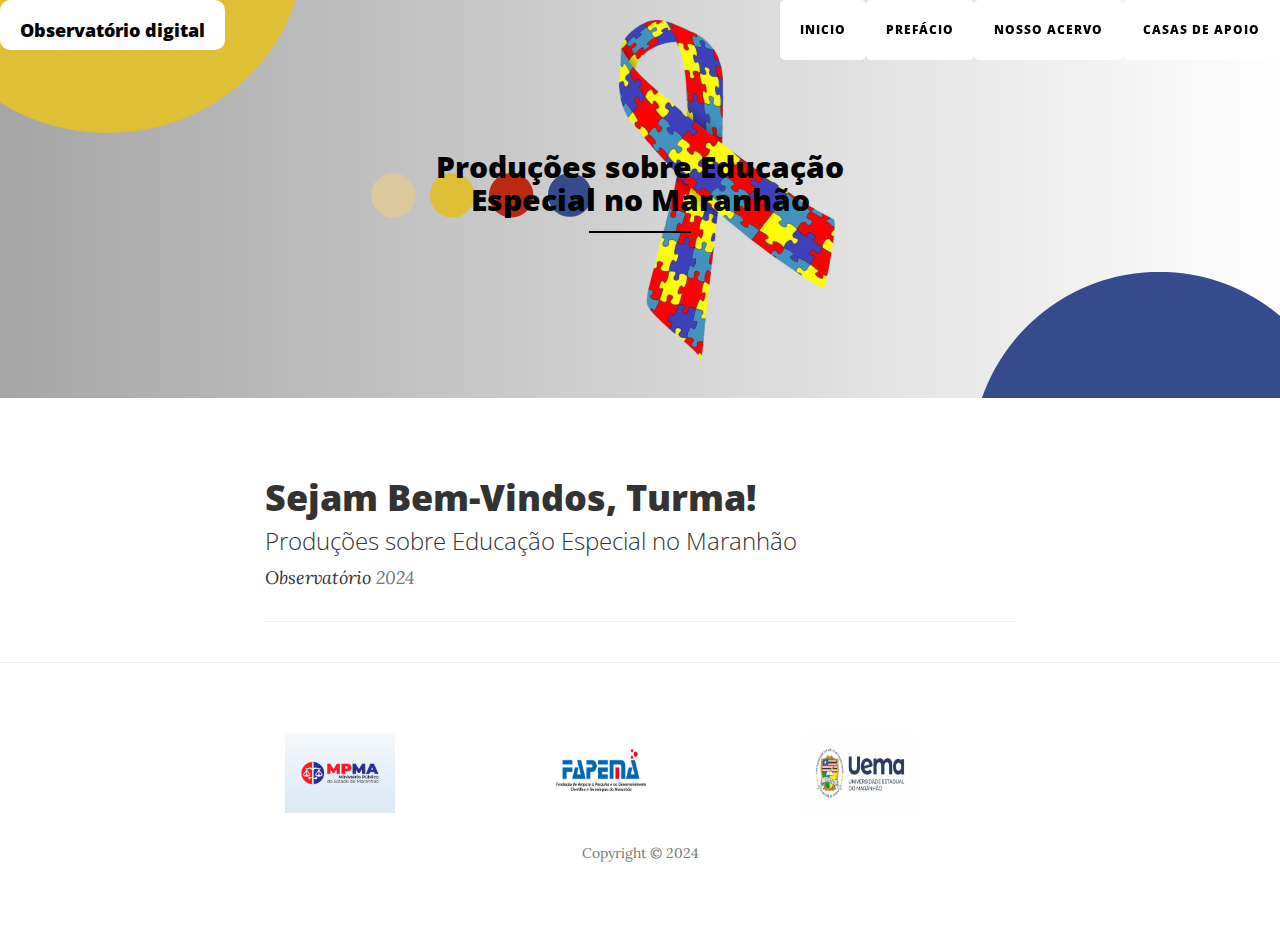
<file: index.html>
<!DOCTYPE html>
<html lang="en">

<head>

    <meta charset="utf-8">
    <meta http-equiv="X-UA-Compatible" content="IE=edge">
    <meta name="viewport" content="width=device-width, initial-scale=1">
    <meta name="description" content="">
    <meta name="author" content="">

    <title>Observatório digital</title>

    <!-- Bootstrap Core CSS -->
    <link href="vendor/bootstrap/css/bootstrap.min.css" rel="stylesheet">

    <!-- Theme CSS -->
    <link href="css/clean-blog.min.css" rel="stylesheet">
    <link rel="stylesheet" href="css/img.css">

    <!-- Custom Fonts -->
    <link href="vendor/font-awesome/css/font-awesome.min.css" rel="stylesheet" type="text/css">
    <link href='https://fonts.googleapis.com/css?family=Lora:400,700,400italic,700italic' rel='stylesheet' type='text/css'>
    <link href='https://fonts.googleapis.com/css?family=Open+Sans:300italic,400italic,600italic,700italic,800italic,400,300,600,700,800' rel='stylesheet' type='text/css'>

    <!-- HTML5 Shim and Respond.js IE8 support of HTML5 elements and media queries -->
    <!-- WARNING: Respond.js doesn't work if you view the page via file:// -->
    <!--[if lt IE 9]>
        <script src="https://oss.maxcdn.com/libs/html5shiv/3.7.0/html5shiv.js"></script>
        <script src="https://oss.maxcdn.com/libs/respond.js/1.4.2/respond.min.js"></script>
    <![endif]-->
    <style>
        .menu {
            background-color: #ffffff;
            overflow: hidden;
            border-radius: 5px;
        }

        .menu a {
        float: left;
        display: block;
        color: rgb(255, 255, 255);
        text-align: center;
        padding: 14px 20px;
        text-decoration: none;
        transition: background-color 0.3s, transform 0.3s;
        }

        .menu a:hover {
            background-color: #fffefe;
            transform: scale(1.1);
        }

        .menu a.active {
            background-color: #04AA6D;
        }
    </style>

</head>

<body>

    <!-- Navigation -->
    <nav class="navbar navbar-default navbar-custom navbar-fixed-top">
        <div class="container-fluid">
            <!-- Brand and toggle get grouped for better mobile display -->
            <div class="navbar-header page-scroll">
                <button type="button" class="navbar-toggle" data-toggle="collapse" data-target="#bs-example-navbar-collapse-1">
                    <span class="sr-only">Toggle navigation</span>
                    Menu <i class="fa fa-bars"></i>
                </button>
                <a class="navbar-brand" href="index.html" style="color: black; background-color: white; border-radius: 10px;">Observatório digital</a>
            </div>

            <!-- Collect the nav links, forms, and other content for toggling -->
            <div class="collapse navbar-collapse" id="bs-example-navbar-collapse-1">
                <ul class="nav navbar-nav navbar-right">
                    <li>
                        <a class="menu" href="index.html" style="color: black;">Inicio</a>
                    </li>
                    <li> 
                        <a class="menu" href="prefacio.html" style="color: black;">Prefácio</a>
                    </li>
                    <li>
                        <a class="menu" href="post.html" style="color: black;">Nosso acervo</a>
                    </li>
                    <li>
                        <a class="menu" href="casa.html" style="color: black;">Casas de Apoio</a>
                    </li>
                </ul>
            </div>
            <!-- /.navbar-collapse -->
        </div>
        <!-- /.container -->
    </nav>

    <!-- Page Header -->
    <!-- Set your background image for this header on the line below. -->
    <header class="intro-header" style="background-image: url('img/banner01.png');">
        <div class="container">
            <div class="row">
                <div class="col-lg-8 col-lg-offset-2 col-md-10 col-md-offset-1">
                    <div class="site-heading">
                        <h2 style="width: 500px; margin: auto; color: rgb(0, 0, 0);">Produções sobre Educação <br> Especial no Maranhão</h2>
                        <hr class="small" style="border: 1px solid black;">
                    </div>
                </div>
            </div>
        </div>
    </header>

    <!-- Main Content -->
    <div class="container">
        <div class="row">
            <div class="col-lg-8 col-lg-offset-2 col-md-10 col-md-offset-1">
                <div class="post-preview">
                    <a href="post.html">
                        <h2 class="post-title">
                            Sejam Bem-Vindos, Turma!
                        </h2>
                        <h3 class="post-subtitle">
                            Produções sobre Educação Especial no Maranhão
                        </h3>
                    </a>
                    <p class="post-meta"><a href="#">Observatório</a> 2024</p>
                </div>
                <hr>
            </div>
        </div>
    </div>

    <hr>
    
    <!-- Footer -->
    <footer>
        <div class="container">
            <div class="row">
                <div class="col-lg-8 col-lg-offset-2 col-md-10 col-md-offset-1 text-center">
                    <div class="row">
                        <div class="col-xs-4 col-sm-4 col-md-4">
                            <img class="imagens img-responsive" src="img/1.png" alt="">
                        </div>
                        <div class="col-xs-4 col-sm-4 col-md-4">
                            <img class="imagens img-responsive" src="img/2.jpeg" alt="">
                        </div>
                        <div class="col-xs-4 col-sm-4 col-md-4">
                            <img class="imagens img-responsive" src="img/3.jpeg" alt="">
                        </div>
                    </div>
                    <p class="copyright text-muted">Copyright &copy; 2024</p>
                </div>
            </div>
        </div>
    </footer>
    

    <!-- jQuery -->
    <script src="vendor/jquery/jquery.min.js"></script>

    <!-- Bootstrap Core JavaScript -->
    <script src="vendor/bootstrap/js/bootstrap.min.js"></script>

    <!-- Contact Form JavaScript -->
    <script src="js/jqBootstrapValidation.js"></script>
    <script src="js/contact_me.js"></script>

    <!-- Theme JavaScript -->
    <script src="js/clean-blog.min.js"></script>

</body>

</html>
</file>
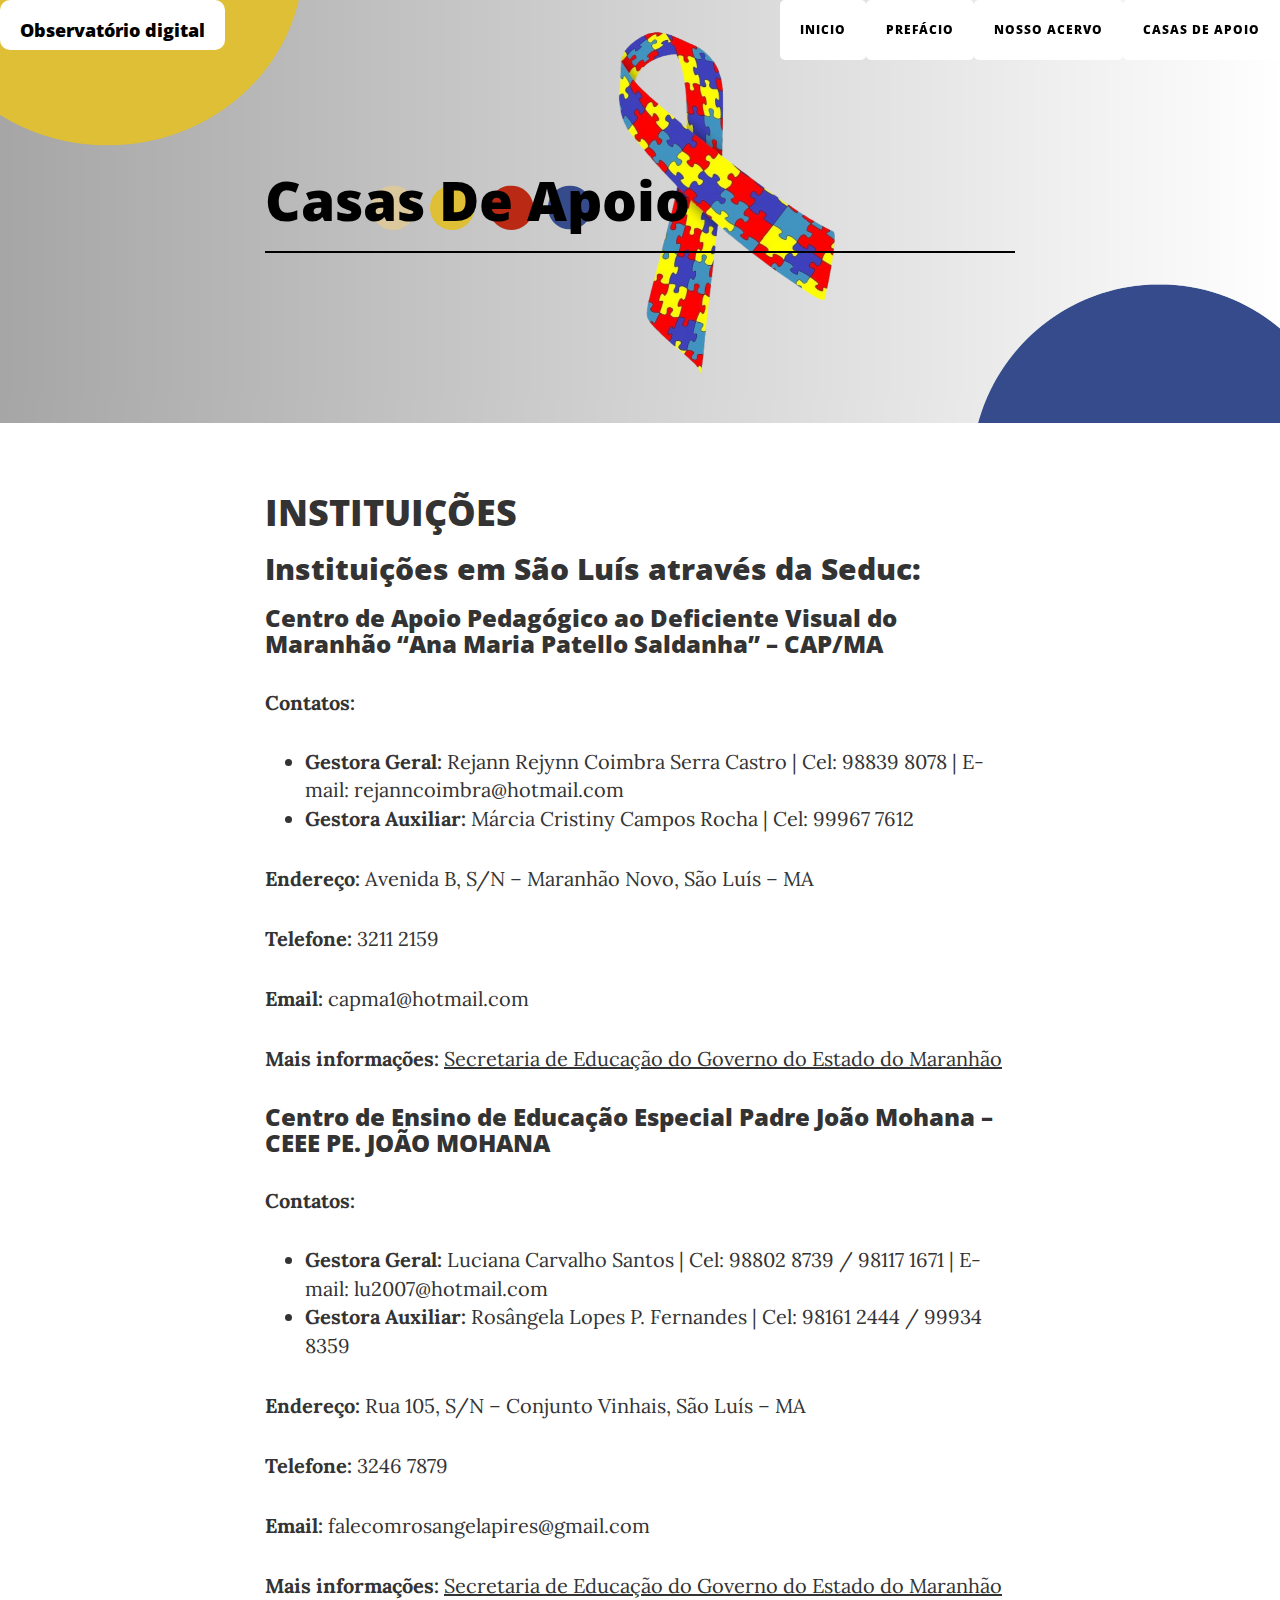
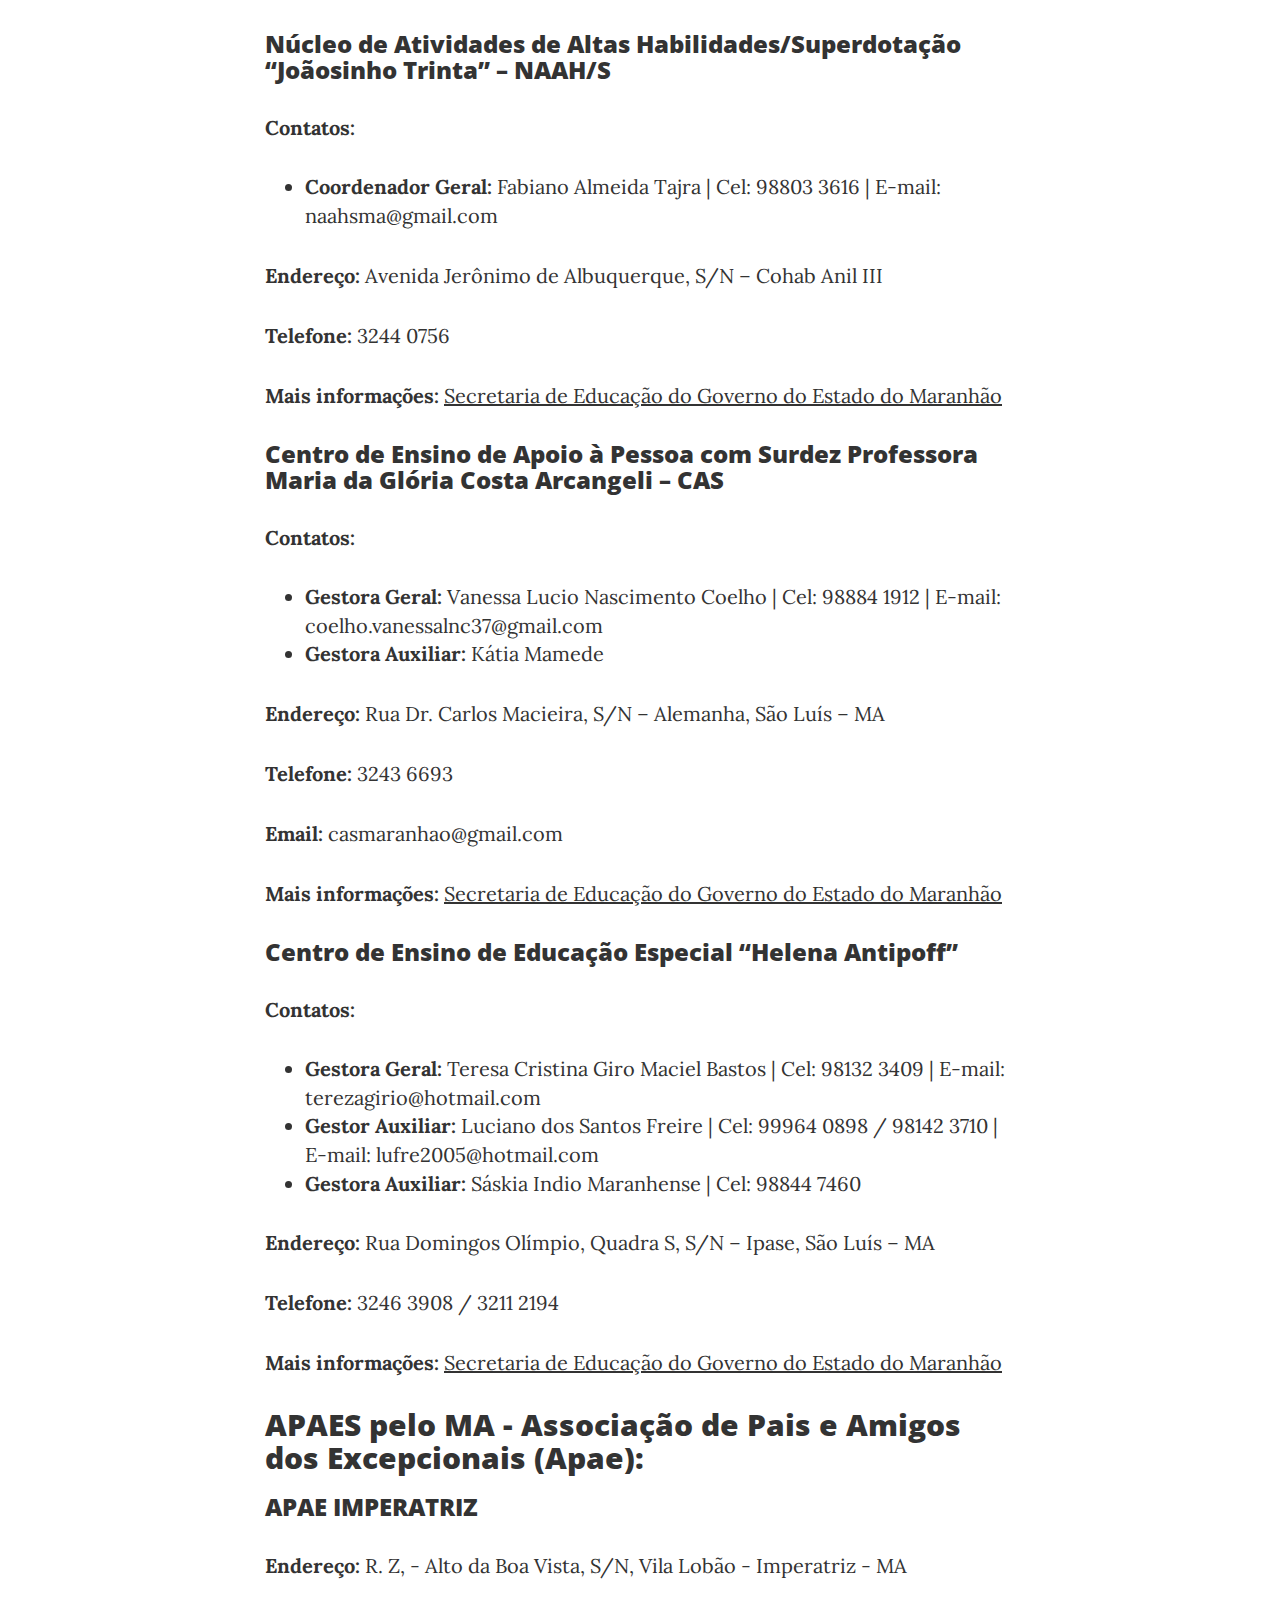
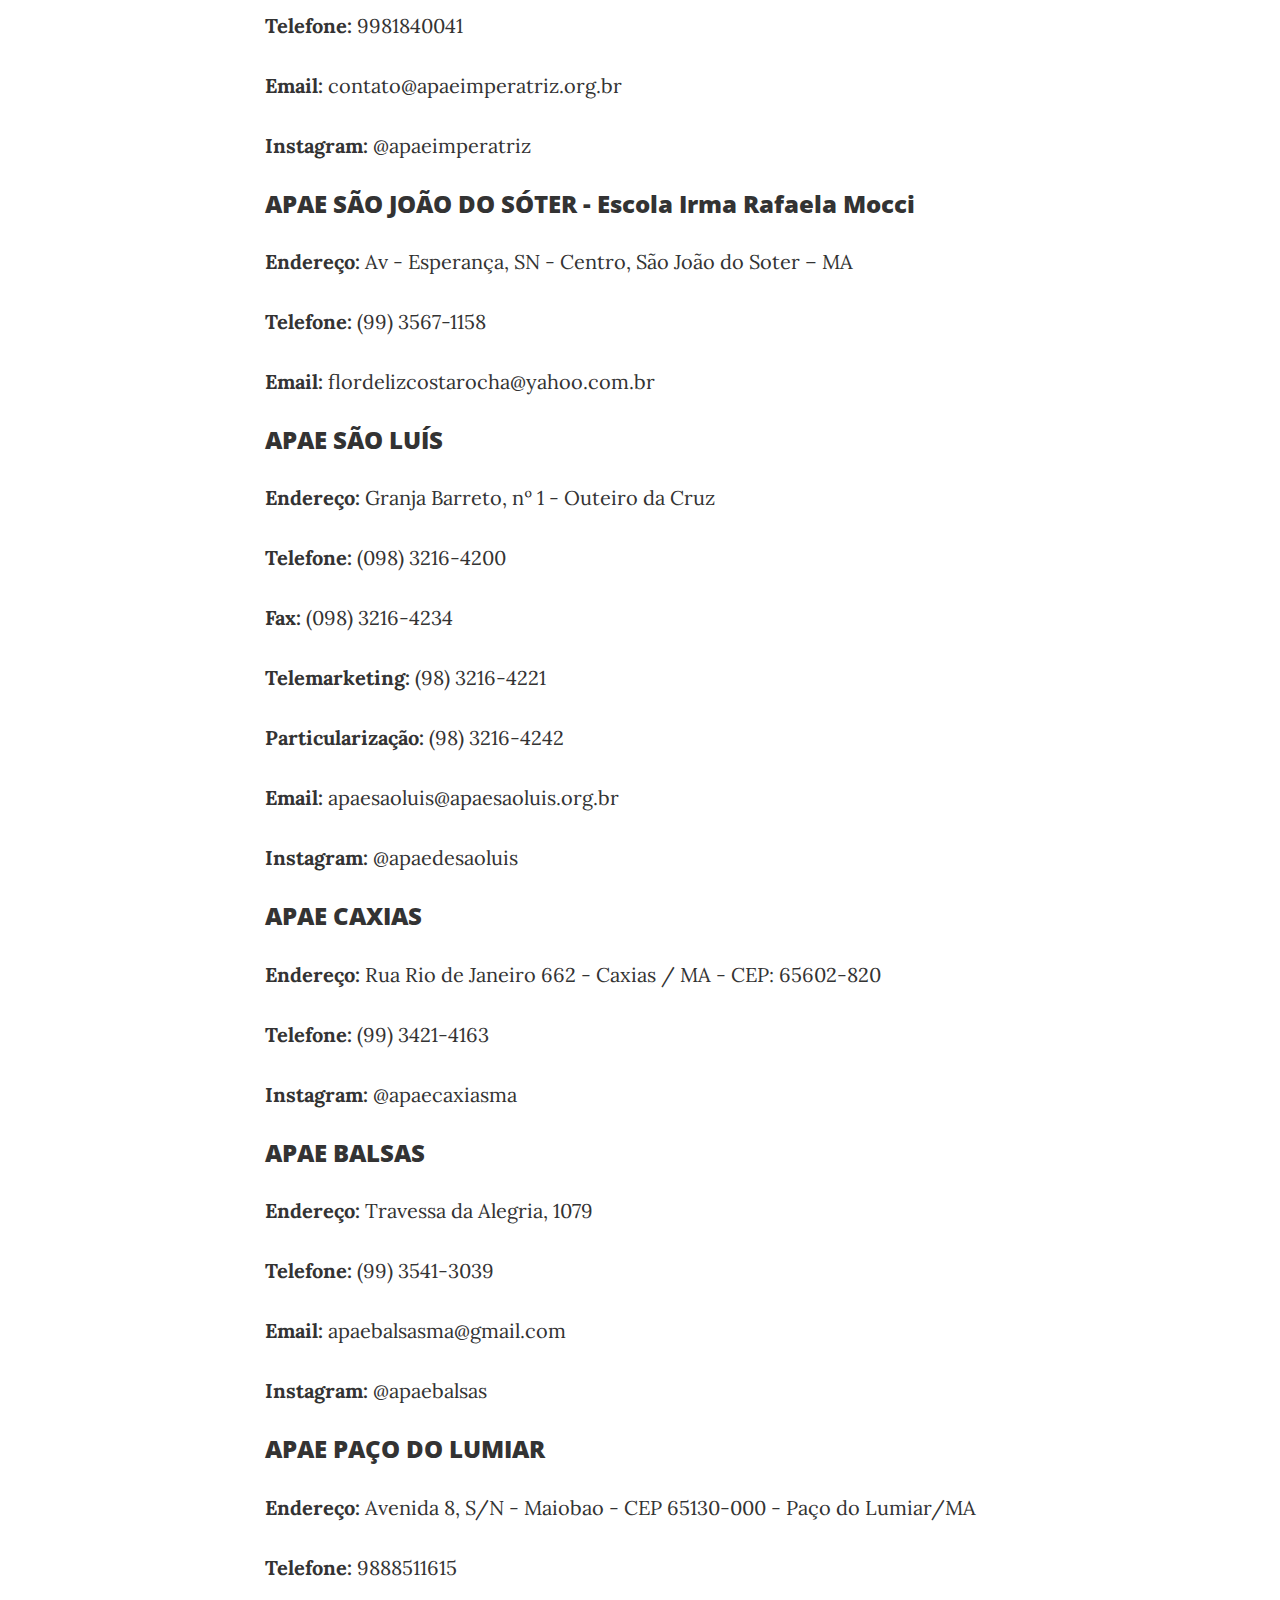
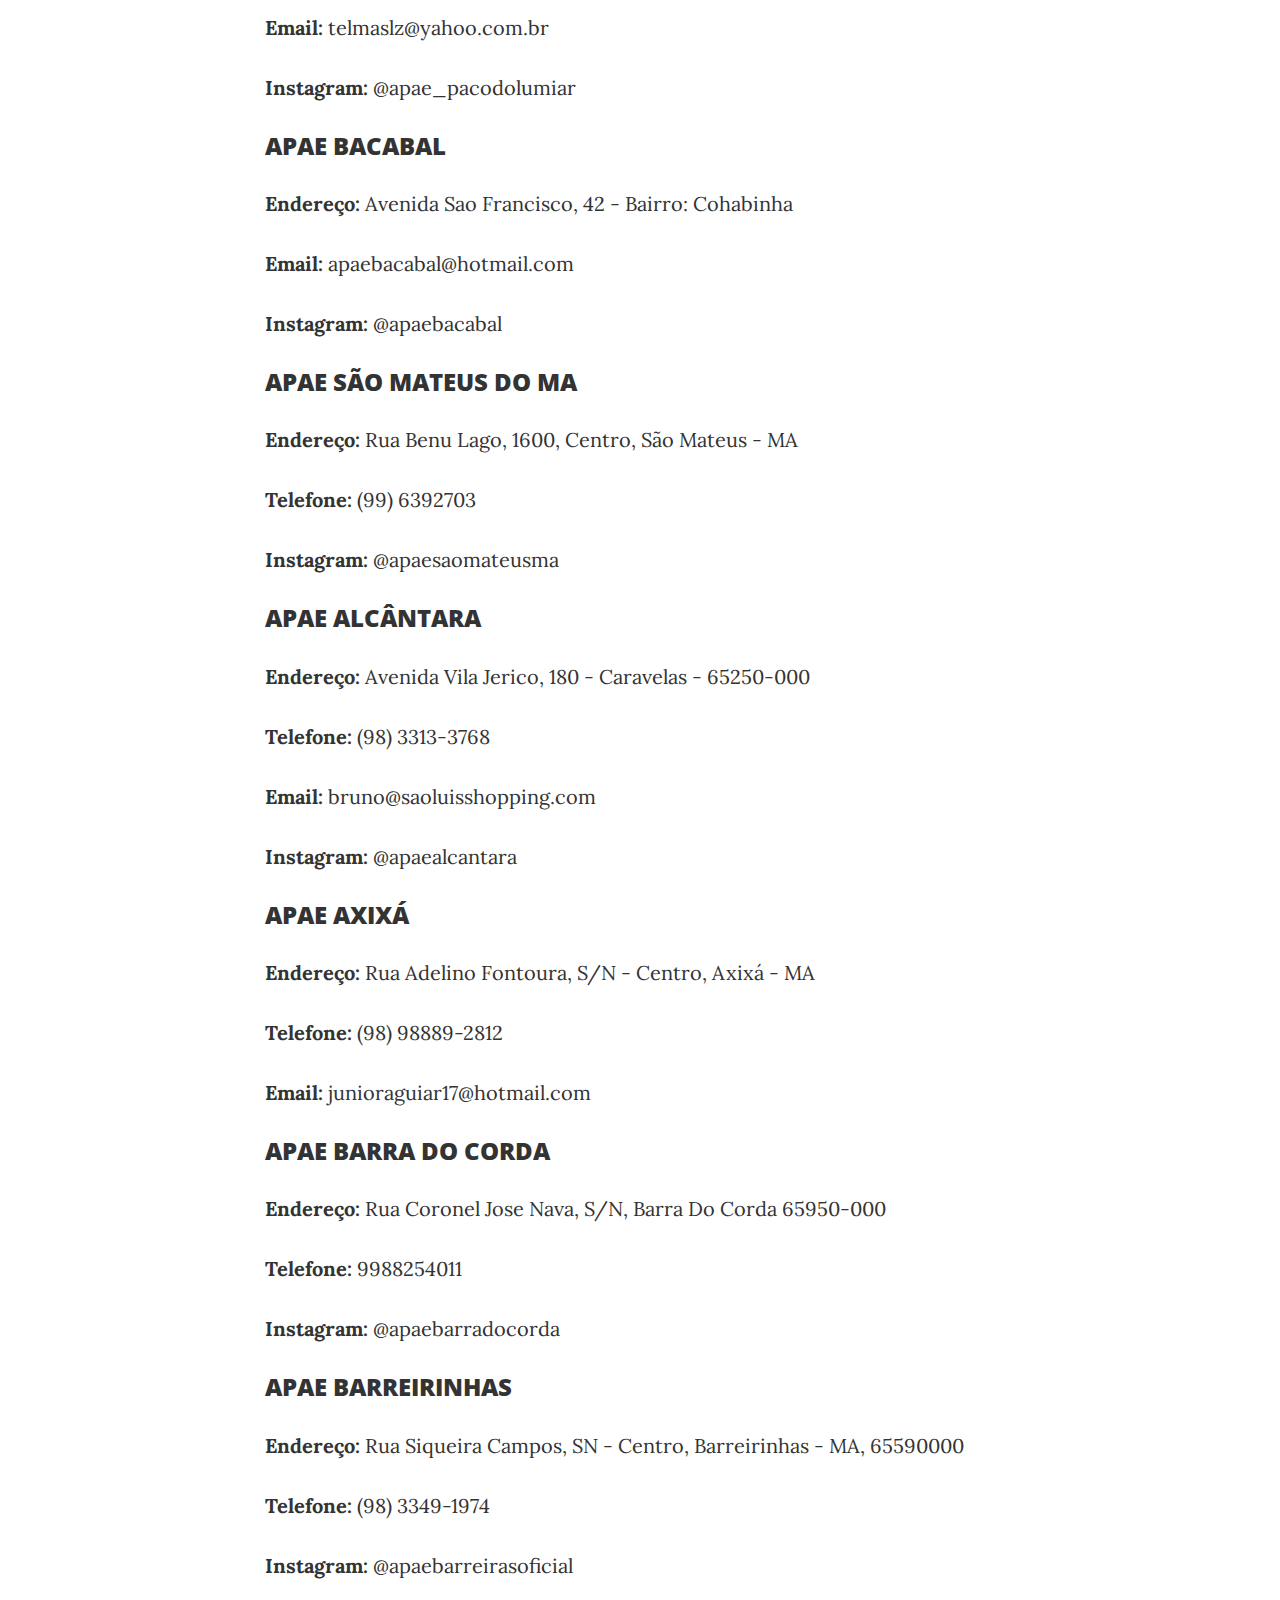
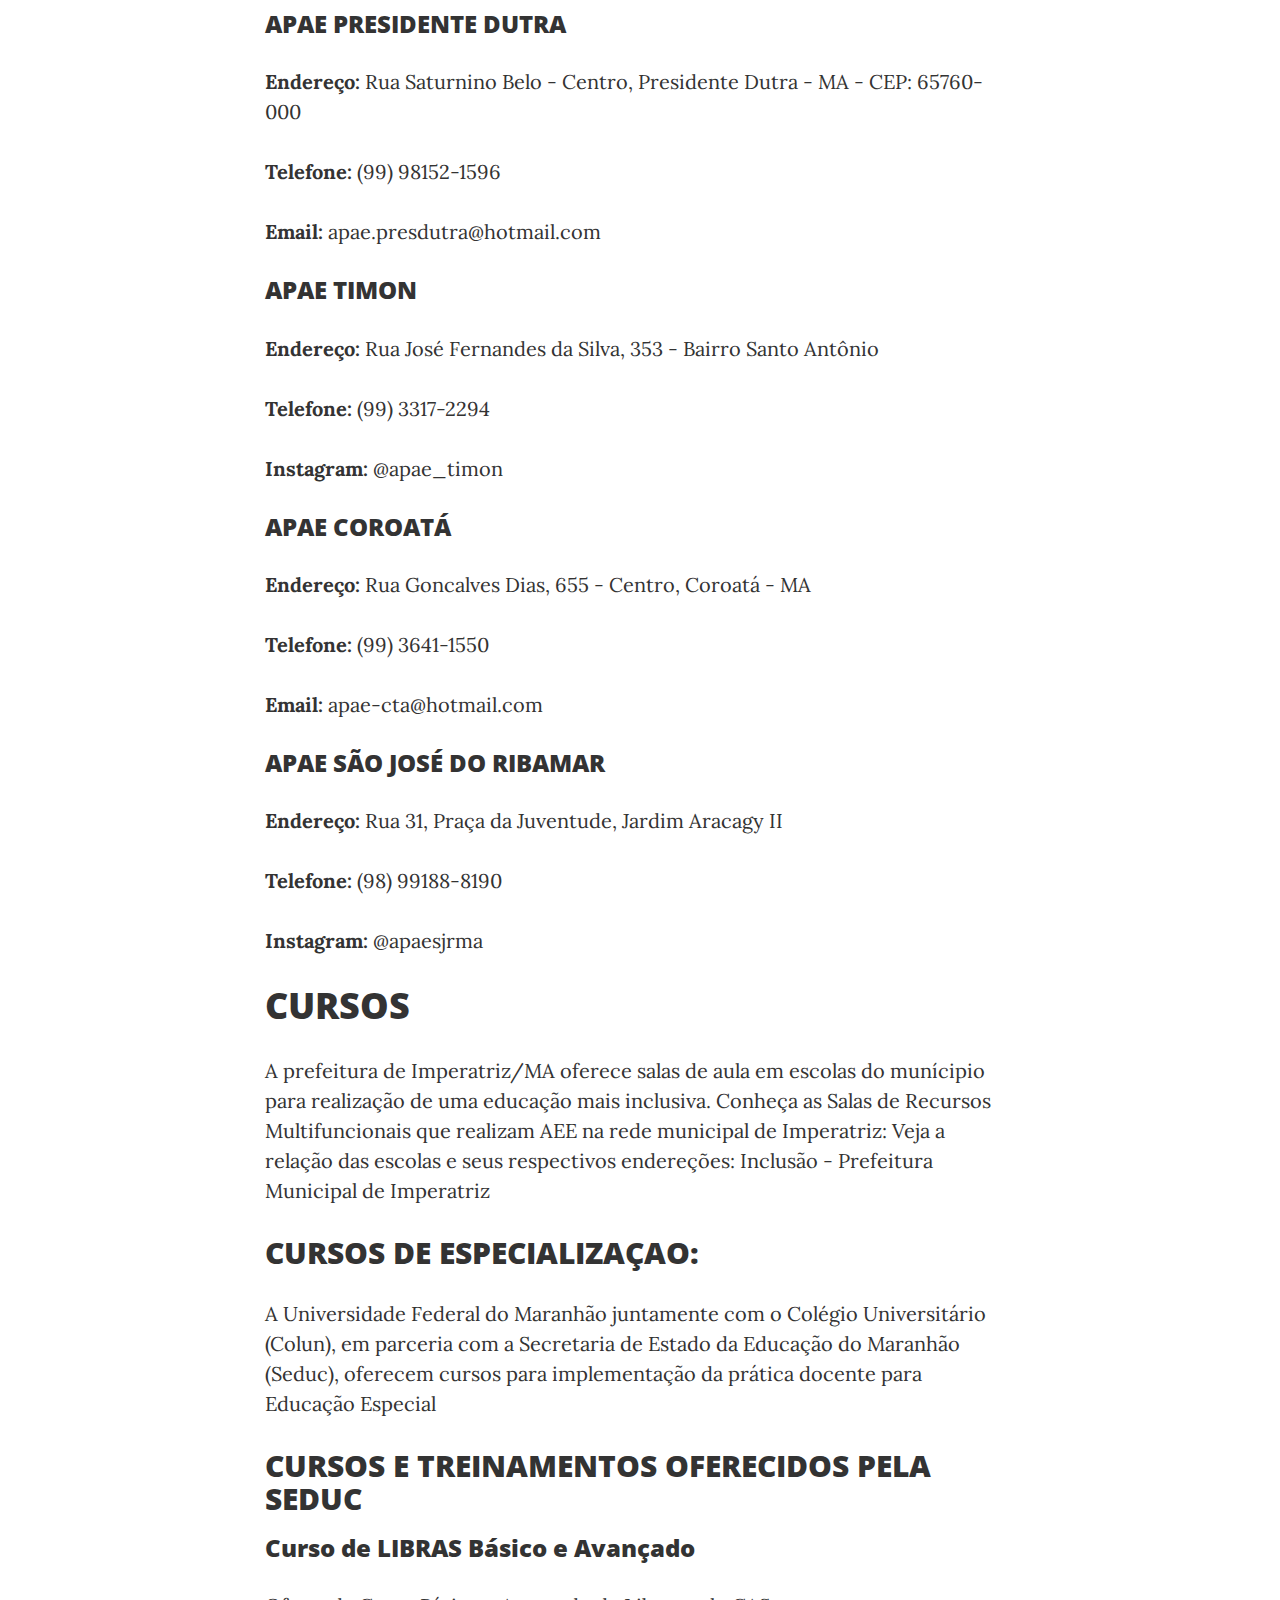
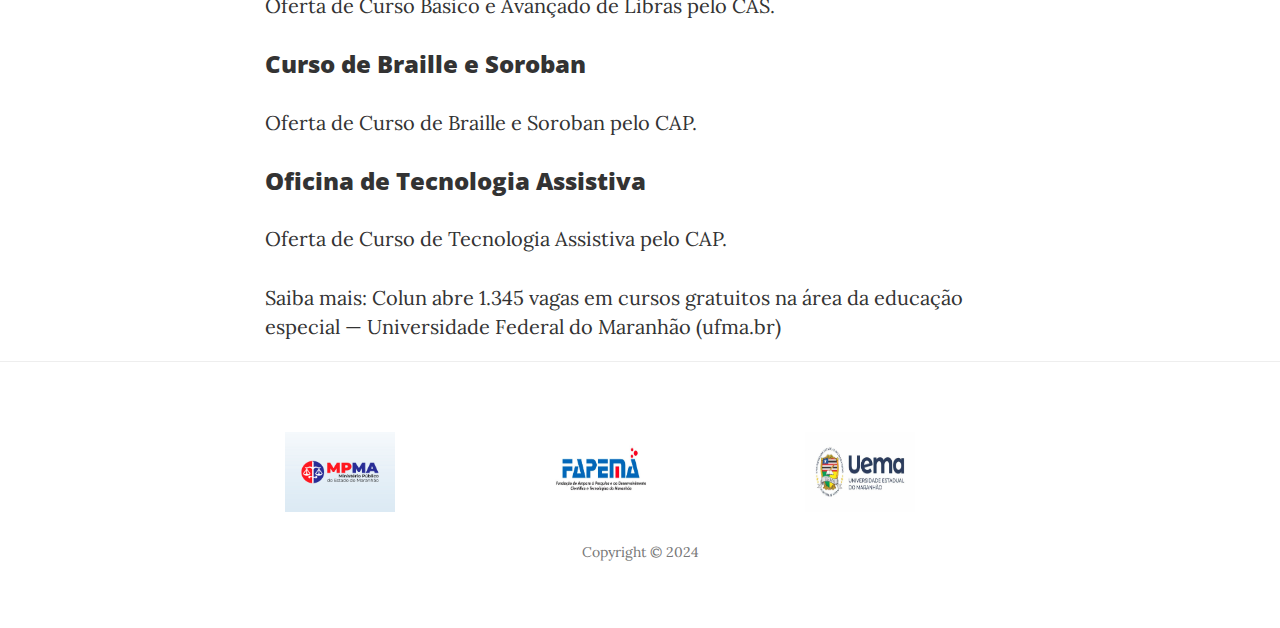
<file: casa.html>
<!DOCTYPE html>
<html lang="en">

<head>

    <meta charset="utf-8">
    <meta http-equiv="X-UA-Compatible" content="IE=edge">
    <meta name="viewport" content="width=device-width, initial-scale=1">
    <meta name="description" content="">
    <meta name="author" content="">

    <title>Observatório digital</title>

    <!-- Bootstrap Core CSS -->
    <link href="vendor/bootstrap/css/bootstrap.min.css" rel="stylesheet">

    <!-- Theme CSS -->
    <link href="css/clean-blog.min.css" rel="stylesheet">
    <link rel="stylesheet" href="css/img.css">
    <!-- Custom Fonts -->
    <link href="vendor/font-awesome/css/font-awesome.min.css" rel="stylesheet" type="text/css">
    <link href='https://fonts.googleapis.com/css?family=Lora:400,700,400italic,700italic' rel='stylesheet' type='text/css'>
    <link href='https://fonts.googleapis.com/css?family=Open+Sans:300italic,400italic,600italic,700italic,800italic,400,300,600,700,800' rel='stylesheet' type='text/css'>

    <!-- HTML5 Shim and Respond.js IE8 support of HTML5 elements and media queries -->
    <!-- WARNING: Respond.js doesn't work if you view the page via file:// -->
    <!--[if lt IE 9]>
        <script src="https://oss.maxcdn.com/libs/html5shiv/3.7.0/html5shiv.js"></script>
        <script src="https://oss.maxcdn.com/libs/respond.js/1.4.2/respond.min.js"></script>
    <![endif]-->
    <style>
        .menu {
            background-color: #ffffff;
            overflow: hidden;
            border-radius: 5px;
        }

        .menu a {
        float: left;
        display: block;
        color: rgb(255, 255, 255);
        text-align: center;
        padding: 14px 20px;
        text-decoration: none;
        transition: background-color 0.3s, transform 0.3s;
        }

        .menu a:hover {
            background-color: #fffefe;
            transform: scale(1.1);
        }

        .menu a.active {
            background-color: #04AA6D;
        }
    </style>

</head>

<body>

    <!-- Navigation -->
    <nav class="navbar navbar-default navbar-custom navbar-fixed-top">
        <div class="container-fluid">
            <!-- Brand and toggle get grouped for better mobile display -->
            <div class="navbar-header page-scroll">
                <button type="button" class="navbar-toggle" data-toggle="collapse" data-target="#bs-example-navbar-collapse-1">
                    <span class="sr-only">Toggle navigation</span>
                    Menu <i class="fa fa-bars"></i>
                </button>
                <a class="navbar-brand" href="index.html" style="color: black; background-color: white; border-radius: 10px;">Observatório digital</a>
            </div>

            <!-- Collect the nav links, forms, and other content for toggling -->
            <div class="collapse navbar-collapse" id="bs-example-navbar-collapse-1">
                <ul class="nav navbar-nav navbar-right">
                    <li>
                        <a class="menu" href="index.html" style="color: black;">Inicio</a>
                    </li>
                    <li> 
                        <a class="menu" href="prefacio.html" style="color: black;">Prefácio</a>
                    </li>
                    <li>
                        <a class="menu" href="post.html" style="color: black;">Nosso acervo</a>
                    </li>
                    <li>
                        <a class="menu" href="casa.html" style="color: black;">Casas de Apoio</a>
                    </li>
                </ul>
            </div>
            <!-- /.navbar-collapse -->
        </div>
        <!-- /.container -->
    </nav>

    <!-- Page Header -->
    <!-- Set your background image for this header on the line below. -->
    <header class="intro-header" style="background-image: url('img/banner01.png');">
        <div class="container">
            <div class="row">
                <div class="col-lg-8 col-lg-offset-2 col-md-10 col-md-offset-1">
                    <div class="post-heading">
                        <h1 style="color:rgb(0, 0, 0);  width: 500px;">Casas De Apoio</h1>
                        <hr style="border: 1px solid black;">
                    </div>
                </div>
            </div>
        </div>
    </header>

    <!-- Post Content -->
    <article>
        <div class="container">
            <div class="row">
                <div class="col-lg-8 col-lg-offset-2 col-md-10 col-md-offset-1">
                        <h1>INSTITUIÇÕES</h1>
                        

                        <h2>Instituições em São Luís através da Seduc:</h2>

                        <section>
                            <h3>Centro de Apoio Pedagógico ao Deficiente Visual do Maranhão “Ana Maria Patello Saldanha” – CAP/MA</h3>
                            <p><strong>Contatos:</strong></p>
                            <ul>
                                <li><strong>Gestora Geral:</strong> Rejann Rejynn Coimbra Serra Castro | Cel: 98839 8078 | E-mail: rejanncoimbra@hotmail.com</li>
                                <li><strong>Gestora Auxiliar:</strong> Márcia Cristiny Campos Rocha | Cel: 99967 7612</li>
                            </ul>
                            <p><strong>Endereço:</strong> Avenida B, S/N – Maranhão Novo, São Luís – MA</p>
                            <p><strong>Telefone:</strong> 3211 2159</p>
                            <p><strong>Email:</strong> capma1@hotmail.com</p>
                            <p><strong>Mais informações:</strong> <a href="https://portalpadrao.ufma.br/site/noticias/colun-abre-1345-vagas-em-cursos-gratuitos-na-area-da-educacao-especial" 
                                target="_blank">Secretaria de Educação do Governo do Estado do Maranhão</a></p>
                        </section>
                    
                        <section>
                            <h3>Centro de Ensino de Educação Especial Padre João Mohana – CEEE PE. JOÃO MOHANA</h3>
                            <p><strong>Contatos:</strong></p>
                            <ul>
                                <li><strong>Gestora Geral:</strong> Luciana Carvalho Santos | Cel: 98802 8739 / 98117 1671 | E-mail: lu2007@hotmail.com</li>
                                <li><strong>Gestora Auxiliar:</strong> Rosângela Lopes P. Fernandes | Cel: 98161 2444 / 99934 8359</li>
                            </ul>
                            <p><strong>Endereço:</strong> Rua 105, S/N – Conjunto Vinhais, São Luís – MA</p>
                            <p><strong>Telefone:</strong> 3246 7879</p>
                            <p><strong>Email:</strong> falecomrosangelapires@gmail.com</p>
                            <p><strong>Mais informações:</strong> <a href="https://www.educacao.ma.gov.br/nucleos-de-educacao-especial/centro-de-ensino-de-educacao-especial-padre-joao-mohana-ceee-pe-joao-mohana/" target="_blank">Secretaria de Educação do Governo do Estado do Maranhão</a></p>
                        </section>
                    
                        <section>
                            <h3>Núcleo de Atividades de Altas Habilidades/Superdotação “Joãosinho Trinta” – NAAH/S</h3>
                            <p><strong>Contatos:</strong></p>
                            <ul>
                                <li><strong>Coordenador Geral:</strong> Fabiano Almeida Tajra | Cel: 98803 3616 | E-mail: naahsma@gmail.com</li>
                            </ul>
                            <p><strong>Endereço:</strong> Avenida Jerônimo de Albuquerque, S/N – Cohab Anil III</p>
                            <p><strong>Telefone:</strong> 3244 0756</p>
                            <p><strong>Mais informações:</strong> <a href="https://www.educacao.ma.gov.br/nucleos-de-educacao-especial/nucleo-de-atividades-de-altas-habilidades-superdotacao-joaosinho-trinta-naah-s/" target="_blank">Secretaria de Educação do Governo do Estado do Maranhão</a></p>
                        </section>
                    
                        <section>
                            <h3>Centro de Ensino de Apoio à Pessoa com Surdez Professora Maria da Glória Costa Arcangeli – CAS</h3>
                            <p><strong>Contatos:</strong></p>
                            <ul>
                                <li><strong>Gestora Geral:</strong> Vanessa Lucio Nascimento Coelho | Cel: 98884 1912 | E-mail: coelho.vanessalnc37@gmail.com</li>
                                <li><strong>Gestora Auxiliar:</strong> Kátia Mamede</li>
                            </ul>
                            <p><strong>Endereço:</strong> Rua Dr. Carlos Macieira, S/N – Alemanha, São Luís – MA</p>
                            <p><strong>Telefone:</strong> 3243 6693</p>
                            <p><strong>Email:</strong> casmaranhao@gmail.com</p>
                            <p><strong>Mais informações:</strong> <a href="https://www.educacao.ma.gov.br/nucleos-de-educacao-especial/centro-de-ensino-de-apoio-pessoa-com-surdez-professora-maria-da-gloria-costa-arcangeli-cas/" target="_blank">Secretaria de Educação do Governo do Estado do Maranhão</a></p>
                        </section>
                    
                        <section>
                            <h3>Centro de Ensino de Educação Especial “Helena Antipoff”</h3>
                            <p><strong>Contatos:</strong></p>
                            <ul>
                                <li><strong>Gestora Geral:</strong> Teresa Cristina Giro Maciel Bastos | Cel: 98132 3409 | E-mail: terezagirio@hotmail.com</li>
                                <li><strong>Gestor Auxiliar:</strong> Luciano dos Santos Freire | Cel: 99964 0898 / 98142 3710 | E-mail: lufre2005@hotmail.com</li>
                                <li><strong>Gestora Auxiliar:</strong> Sáskia Indio Maranhense | Cel: 98844 7460</li>
                            </ul>
                            <p><strong>Endereço:</strong> Rua Domingos Olímpio, Quadra S, S/N – Ipase, São Luís – MA</p>
                            <p><strong>Telefone:</strong> 3246 3908 / 3211 2194</p>
                            <p><strong>Mais informações:</strong> <a href="https://www.educacao.ma.gov.br/nucleos-de-educacao-especial/centro-de-ensino-de-educacao-especial-helena-antipoff-ceee-helena-antipoff/" target="_blank">Secretaria de Educação do Governo do Estado do Maranhão</a></p>
                        </section>
                    
                        <h2>APAES pelo MA - Associação de Pais e Amigos dos Excepcionais (Apae):</h2>
                    
                        <section>
                            <h3>APAE IMPERATRIZ</h3>
                            <p><strong>Endereço:</strong> R. Z, - Alto da Boa Vista, S/N, Vila Lobão - Imperatriz - MA</p>
                            <p><strong>Telefone:</strong> 9981840041</p>
                            <p><strong>Email:</strong> contato@apaeimperatriz.org.br</p>
                            <p><strong>Instagram:</strong> @apaeimperatriz</p>
                        </section>
                        
                        <section>
                            <h3>APAE SÃO JOÃO DO SÓTER - Escola Irma Rafaela Mocci</h3>
                            <p><strong>Endereço:</strong> Av - Esperança, SN - Centro, São João do Soter – MA</p>
                            <p><strong>Telefone:</strong> (99) 3567-1158</p>
                            <p><strong>Email:</strong> flordelizcostarocha@yahoo.com.br</p>
                        </section>
                        
                        <section>
                            <h3>APAE SÃO LUÍS</h3>
                            <p><strong>Endereço:</strong> Granja Barreto, nº 1 - Outeiro da Cruz</p>
                            <p><strong>Telefone:</strong> (098) 3216-4200</p>
                            <p><strong>Fax:</strong> (098) 3216-4234</p>
                            <p><strong>Telemarketing:</strong> (98) 3216-4221</p>
                            <p><strong>Particularização:</strong> (98) 3216-4242</p>
                            <p><strong>Email:</strong> apaesaoluis@apaesaoluis.org.br</p>
                            <p><strong>Instagram:</strong> @apaedesaoluis</p>
                        </section>
                        
                        <section>
                            <h3>APAE CAXIAS</h3>
                            <p><strong>Endereço:</strong> Rua Rio de Janeiro 662 - Caxias / MA - CEP: 65602-820</p>
                            <p><strong>Telefone:</strong> (99) 3421-4163</p>
                            <p><strong>Instagram:</strong> @apaecaxiasma</p>
                        </section>
                        
                        <section>
                            <h3>APAE BALSAS</h3>
                            <p><strong>Endereço:</strong> Travessa da Alegria, 1079</p>
                            <p><strong>Telefone:</strong> (99) 3541-3039</p>
                            <p><strong>Email:</strong> apaebalsasma@gmail.com</p>
                            <p><strong>Instagram:</strong> @apaebalsas</p>
                        </section>
                        
                        <section>
                            <h3>APAE PAÇO DO LUMIAR</h3>
                            <p><strong>Endereço:</strong> Avenida 8, S/N - Maiobao - CEP 65130-000 - Paço do Lumiar/MA</p>
                            <p><strong>Telefone:</strong> 9888511615</p>
                            <p><strong>Email:</strong> telmaslz@yahoo.com.br</p>
                            <p><strong>Instagram:</strong> @apae_pacodolumiar</p>
                        </section>
                        
                        <section>
                            <h3>APAE BACABAL</h3>
                            <p><strong>Endereço:</strong> Avenida Sao Francisco, 42 - Bairro: Cohabinha</p>
                            <p><strong>Email:</strong> apaebacabal@hotmail.com</p>
                            <p><strong>Instagram:</strong> @apaebacabal</p>
                        </section>
                        
                        <section>
                            <h3>APAE SÃO MATEUS DO MA</h3>
                            <p><strong>Endereço:</strong> Rua Benu Lago, 1600, Centro, São Mateus - MA</p>
                            <p><strong>Telefone:</strong> (99) 6392703</p>
                            <p><strong>Instagram:</strong> @apaesaomateusma</p>
                        </section>
                        
                        <section>
                            <h3>APAE ALCÂNTARA</h3>
                            <p><strong>Endereço:</strong> Avenida Vila Jerico, 180 - Caravelas - 65250-000</p>
                            <p><strong>Telefone:</strong> (98) 3313-3768</p>
                            <p><strong>Email:</strong> bruno@saoluisshopping.com</p>
                            <p><strong>Instagram:</strong> @apaealcantara</p>
                        </section>
                        
                        <section>
                            <h3>APAE AXIXÁ</h3>
                            <p><strong>Endereço:</strong> Rua Adelino Fontoura, S/N - Centro, Axixá - MA</p>
                            <p><strong>Telefone:</strong> (98) 98889-2812</p>
                            <p><strong>Email:</strong> junioraguiar17@hotmail.com</p>
                        </section>
                        
                        <section>
                            <h3>APAE BARRA DO CORDA</h3>
                            <p><strong>Endereço:</strong> Rua Coronel Jose Nava, S/N, Barra Do Corda 65950-000</p>
                            <p><strong>Telefone:</strong> 9988254011</p>
                            <p><strong>Instagram:</strong> @apaebarradocorda</p>
                        </section>
                        
                        <section>
                            <h3>APAE BARREIRINHAS</h3>
                            <p><strong>Endereço:</strong> Rua Siqueira Campos, SN - Centro, Barreirinhas - MA, 65590000</p>
                            <p><strong>Telefone:</strong> (98) 3349-1974</p>
                            <p><strong>Instagram:</strong> @apaebarreirasoficial</p>
                        </section>
                        
                        <section>
                            <h3>APAE PRESIDENTE DUTRA</h3>
                            <p><strong>Endereço:</strong> Rua Saturnino Belo - Centro, Presidente Dutra - MA - CEP: 65760-000</p>
                            <p><strong>Telefone:</strong> (99) 98152-1596</p>
                            <p><strong>Email:</strong> apae.presdutra@hotmail.com</p>
                        </section>
                        
                        <section>
                            <h3>APAE TIMON</h3>
                            <p><strong>Endereço:</strong> Rua José Fernandes da Silva, 353 - Bairro Santo Antônio</p>
                            <p><strong>Telefone:</strong> (99) 3317-2294</p>
                            <p><strong>Instagram:</strong> @apae_timon</p>
                        </section>
                        
                        <section>
                            <h3>APAE COROATÁ</h3>
                            <p><strong>Endereço:</strong> Rua Goncalves Dias, 655 - Centro, Coroatá - MA</p>
                            <p><strong>Telefone:</strong> (99) 3641-1550</p>
                            <p><strong>Email:</strong> apae-cta@hotmail.com</p>
                        </section>
                        
                        <section>
                            <h3>APAE SÃO JOSÉ DO RIBAMAR</h3>
                            <p><strong>Endereço:</strong> Rua 31, Praça da Juventude, Jardim Aracagy II</p>
                            <p><strong>Telefone:</strong> (98) 99188-8190</p>
                            <p><strong>Instagram:</strong> @apaesjrma</p>
                        </section>
                        
                    
                        <h1>CURSOS</h1>
                        <p>
                            A prefeitura de Imperatriz/MA oferece salas de aula em escolas do
                            munícipio para realização de uma educação mais inclusiva. Conheça
                            as Salas de Recursos Multifuncionais que realizam AEE na rede municipal de Imperatriz: 
                            Veja a relação das escolas e seus respectivos endereções:
                            Inclusão - Prefeitura Municipal de Imperatriz
                             
                        </p>
                        <h2>CURSOS DE ESPECIALIZAÇAO:</h2>
                        <p>   
                        A Universidade Federal do Maranhão juntamente com o Colégio Universitário (Colun), em parceria com a Secretaria de
                        Estado da Educação do Maranhão (Seduc), oferecem cursos para implementação da prática docente para Educação Especial
                        </p>
                        <h2>CURSOS E TREINAMENTOS OFERECIDOS PELA SEDUC</h2>
                    
                        <section>
                            <h3>Curso de LIBRAS Básico e Avançado</h3>
                            <p>Oferta de Curso Básico e Avançado de Libras pelo CAS.</p>
                        </section>
                    
                        <section>
                            <h3>Curso de Braille e Soroban</h3>
                            <p>Oferta de Curso de Braille e Soroban pelo CAP.</p>
                        </section>
                    
                        <section>
                            <h3>Oficina de Tecnologia Assistiva</h3>
                            <p>Oferta de Curso de Tecnologia Assistiva pelo CAP.</p>
                        </section>
                        <a href="https://portalpadrao.ufma.br/site/noticias/colun-abre-1345-vagas-em-cursos-gratuitos-na-area-da-educacao-especial">Saiba mais: Colun abre 1.345 vagas em cursos gratuitos na área da educação especial — Universidade Federal do Maranhão (ufma.br)</a>
                          
                </div>
            </div>
        </div>
    </article>

    <hr>

    <!-- Footer -->
    <footer>
        <div class="container">
            <div class="row">
                <div class="col-lg-8 col-lg-offset-2 col-md-10 col-md-offset-1 text-center">
                    <div class="row">
                        <div class="col-xs-4 col-sm-4 col-md-4">
                            <img class="imagens img-responsive" src="img/1.png" alt="">
                        </div>
                        <div class="col-xs-4 col-sm-4 col-md-4">
                            <img class="imagens img-responsive" src="img/2.jpeg" alt="">
                        </div>
                        <div class="col-xs-4 col-sm-4 col-md-4">
                            <img class="imagens img-responsive" src="img/3.jpeg" alt="">
                        </div>
                    </div>
                    <p class="copyright text-muted">Copyright &copy; 2024</p>
                </div>
            </div>
        </div>
    </footer>
    

    <!-- jQuery -->
    <script src="vendor/jquery/jquery.min.js"></script>

    <!-- Bootstrap Core JavaScript -->
    <script src="vendor/bootstrap/js/bootstrap.min.js"></script>

    <!-- Contact Form JavaScript -->
    <script src="js/jqBootstrapValidation.js"></script>
    <script src="js/contact_me.js"></script>

    <!-- Theme JavaScript -->
    <script src="js/clean-blog.min.js"></script>

</body>

</html>
</file>
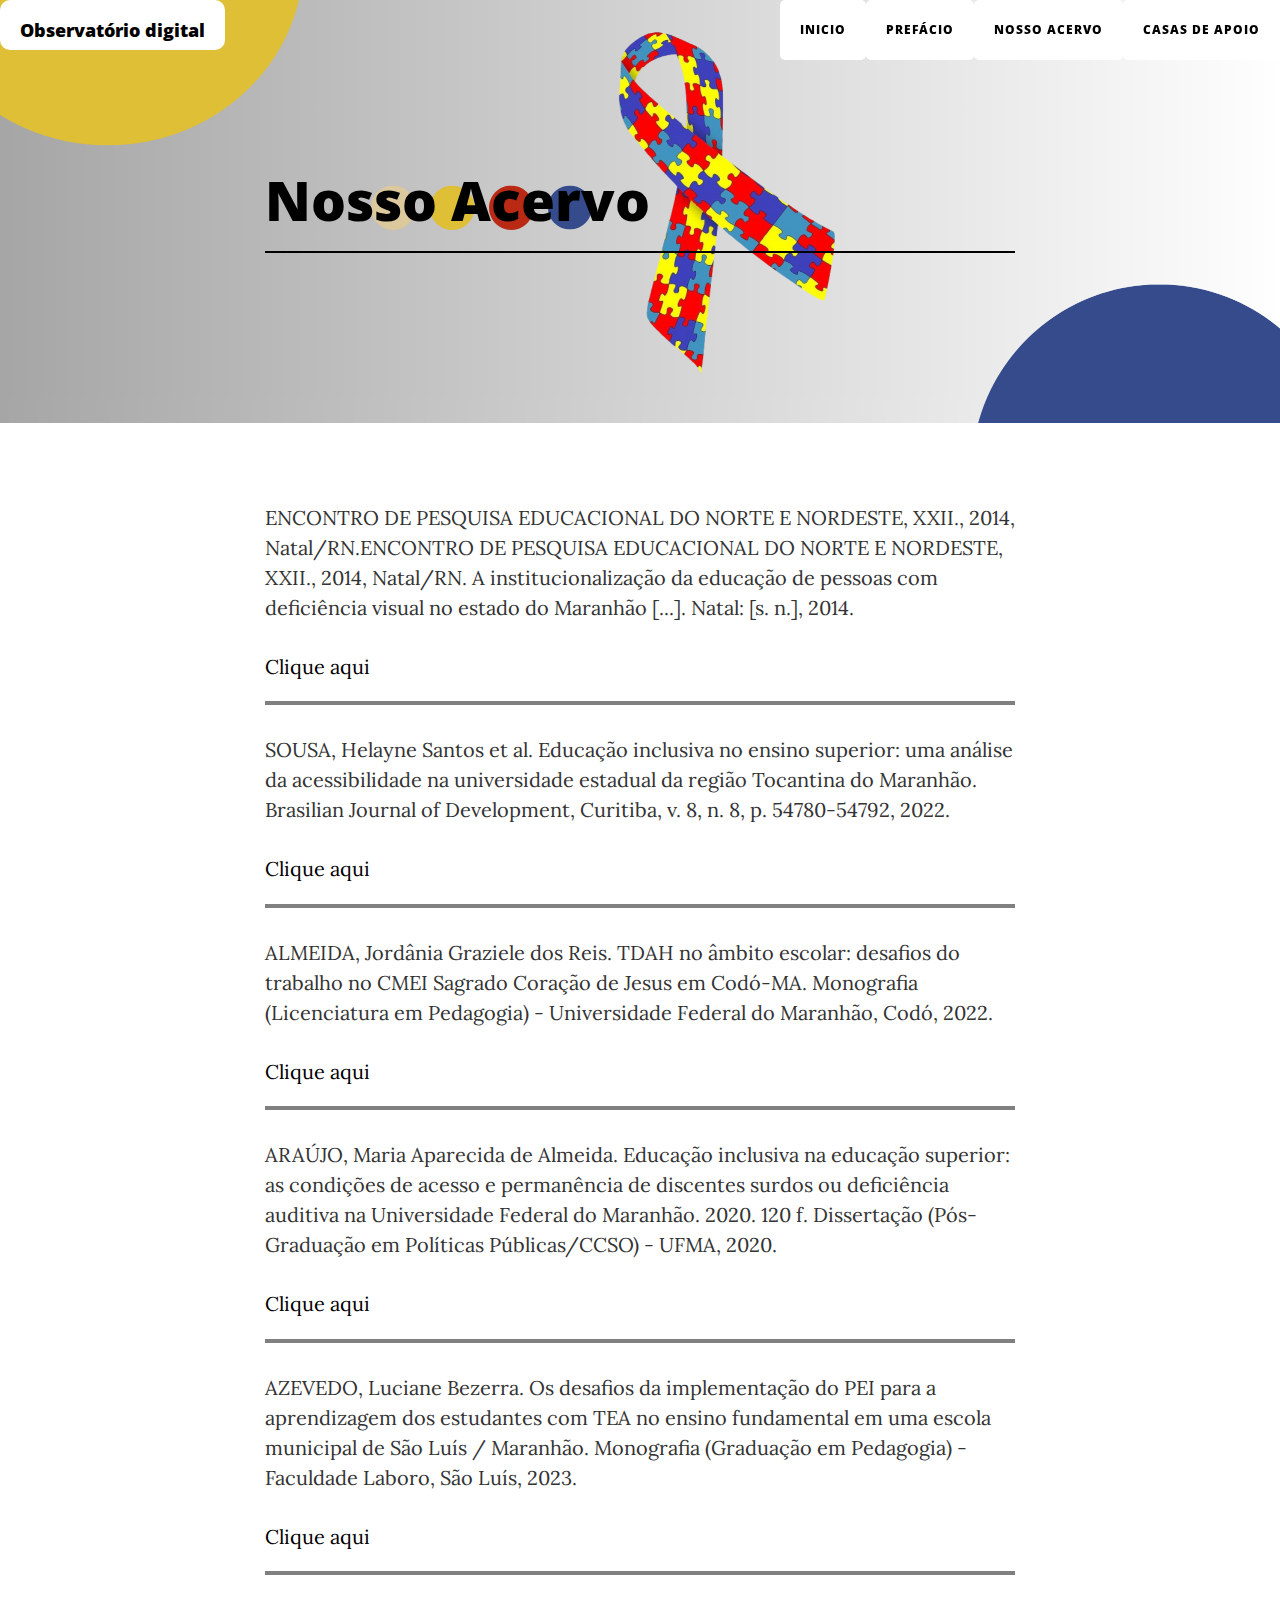
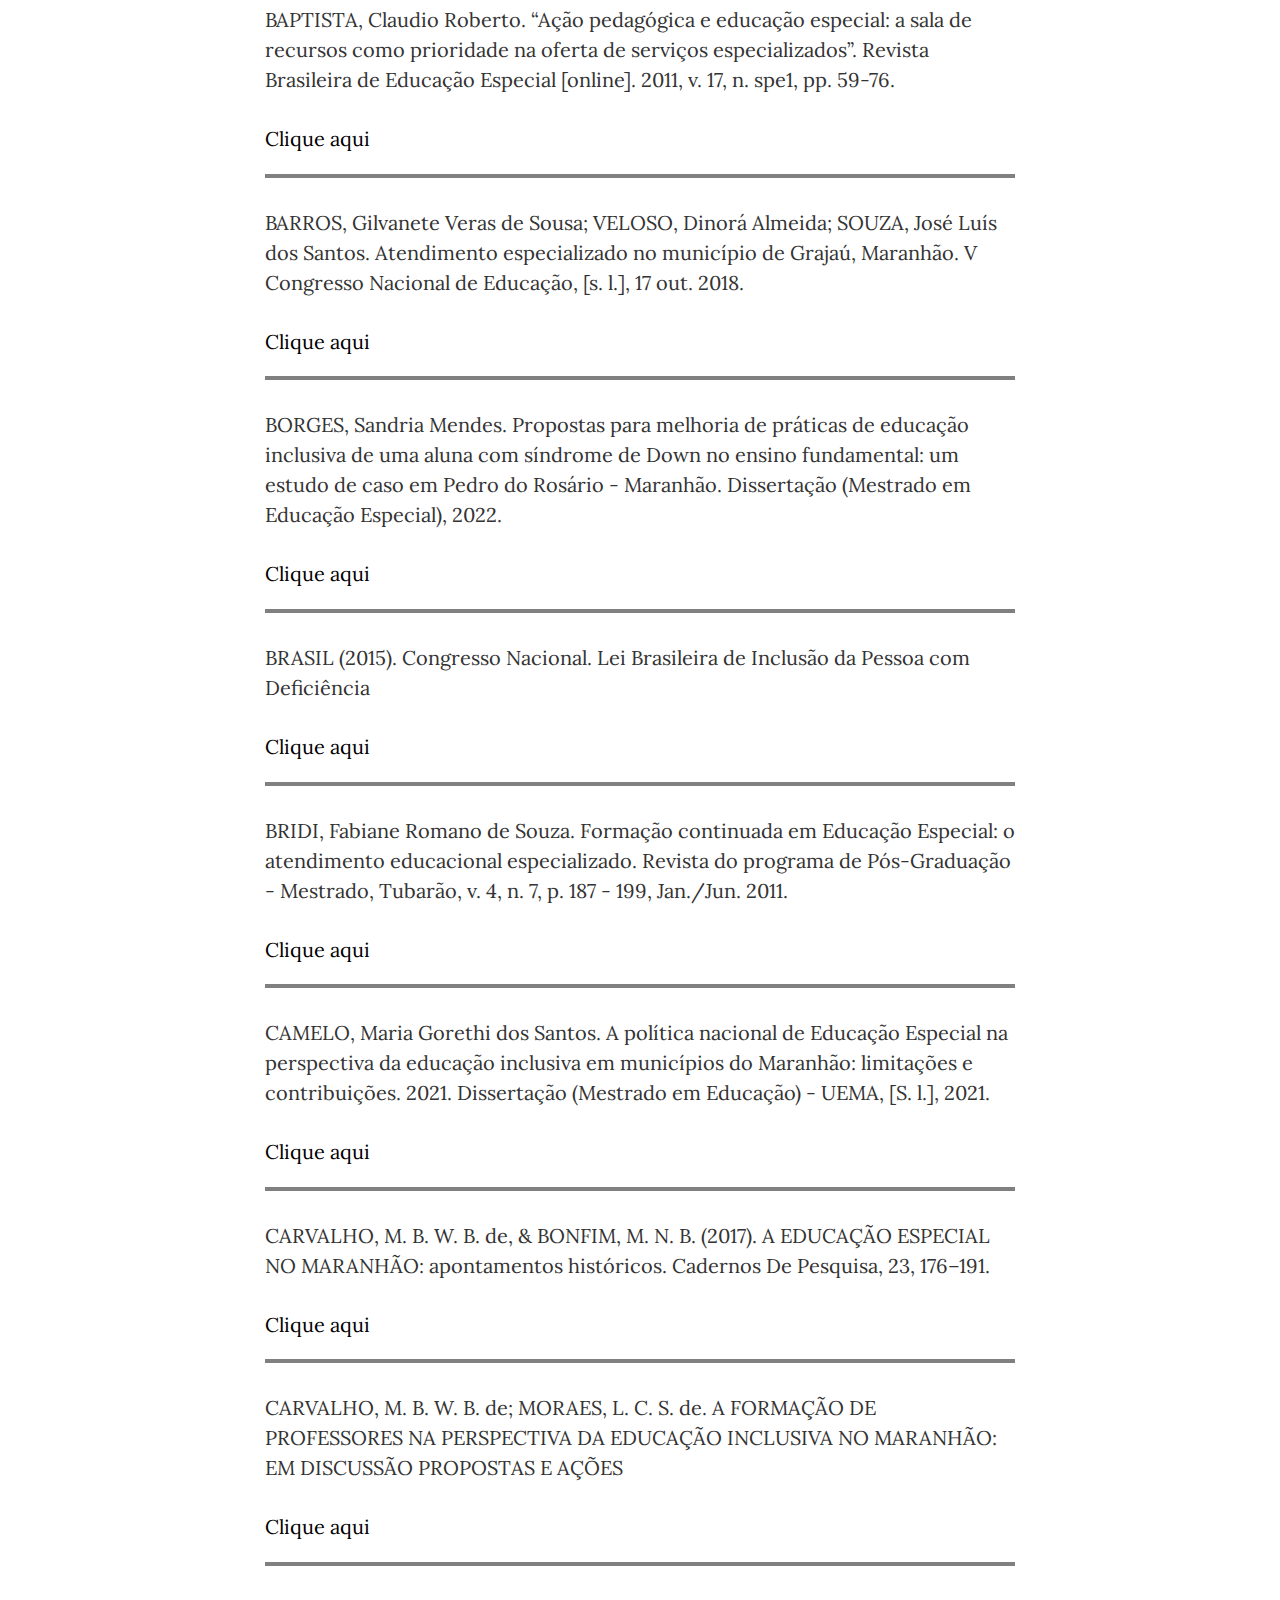
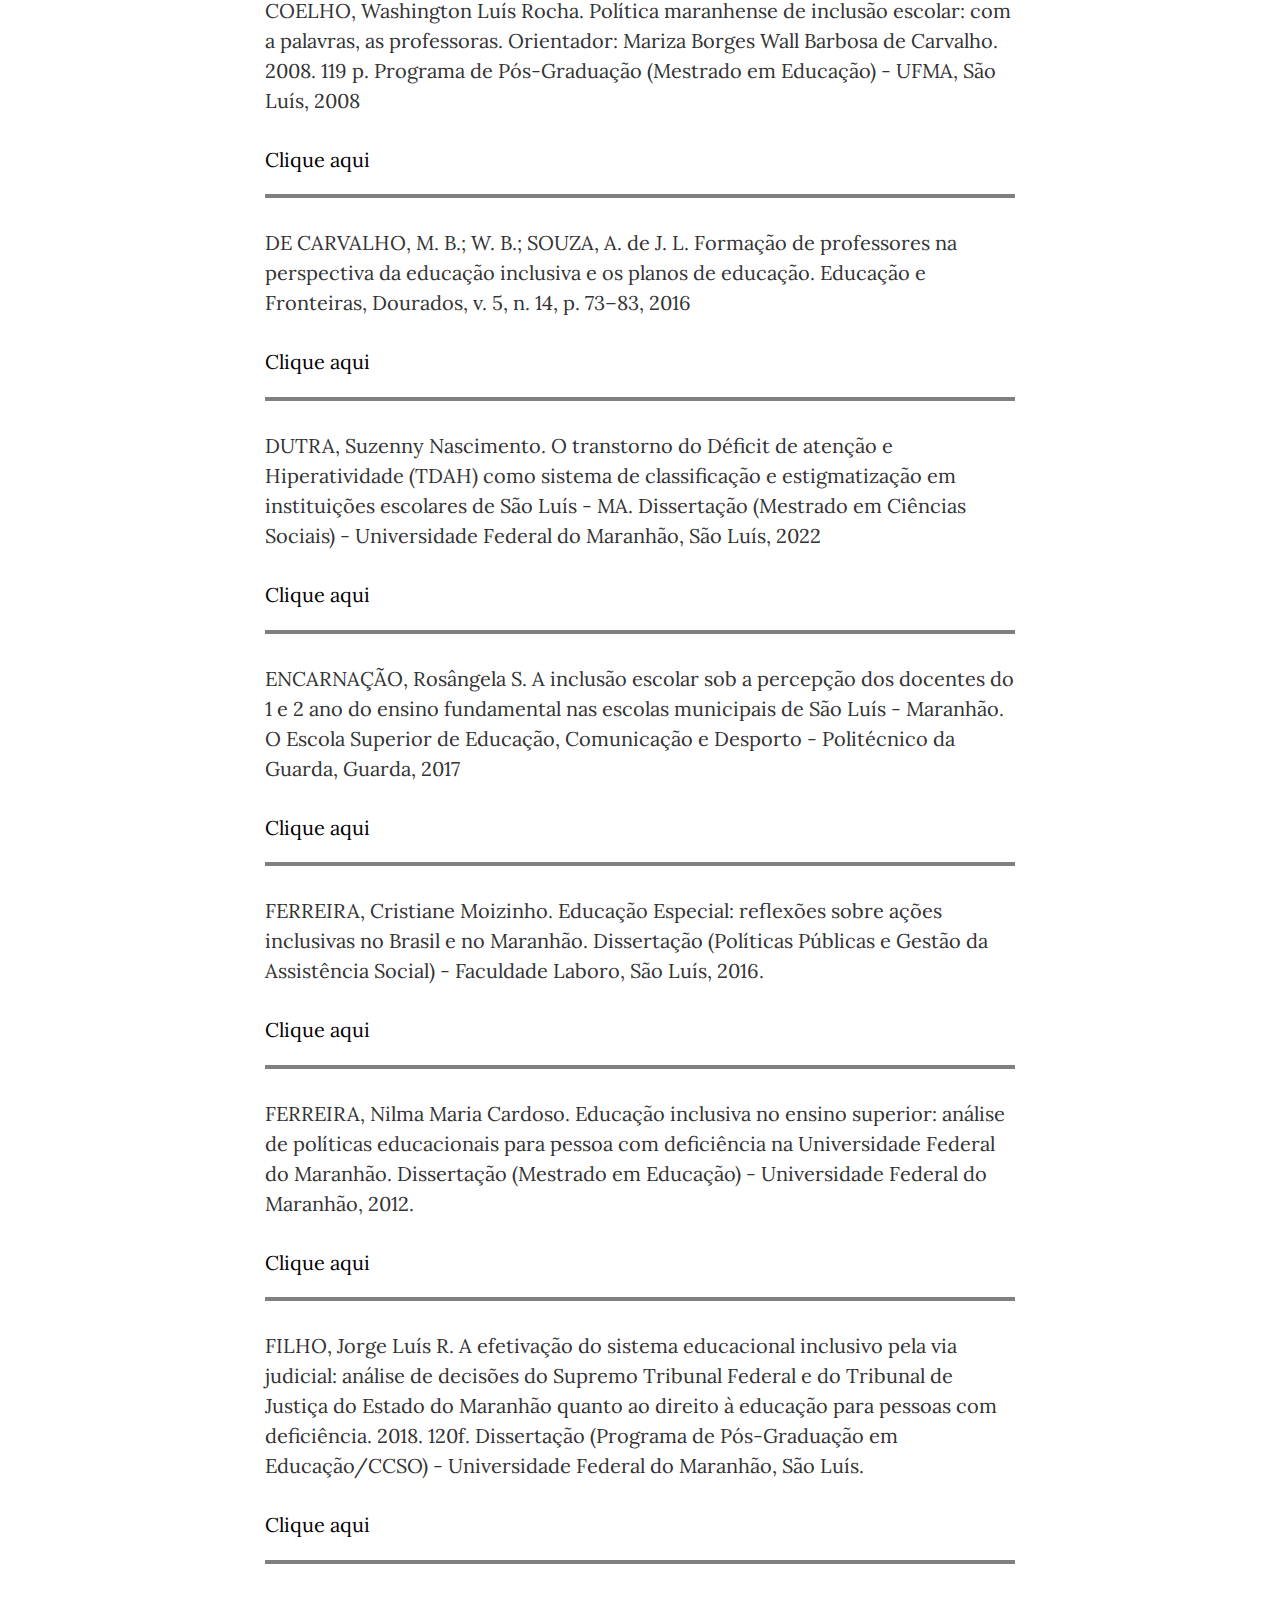
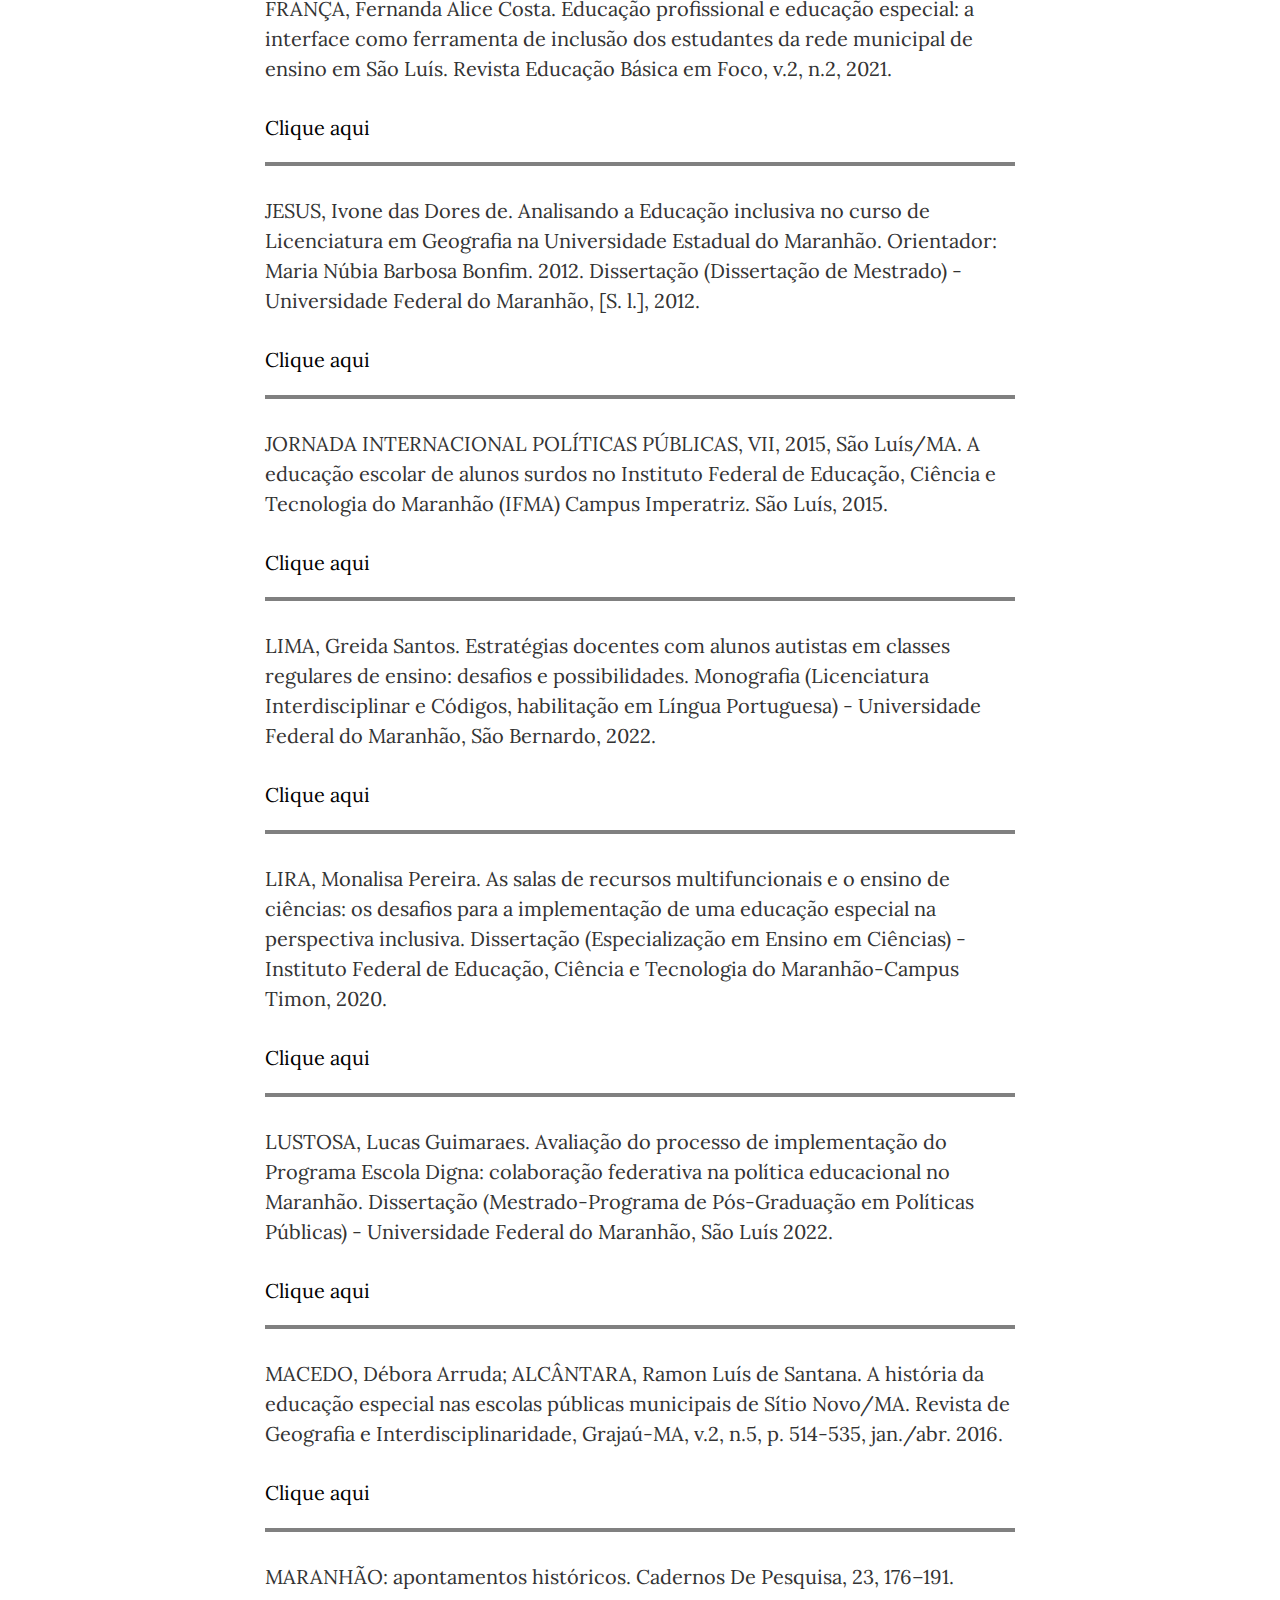
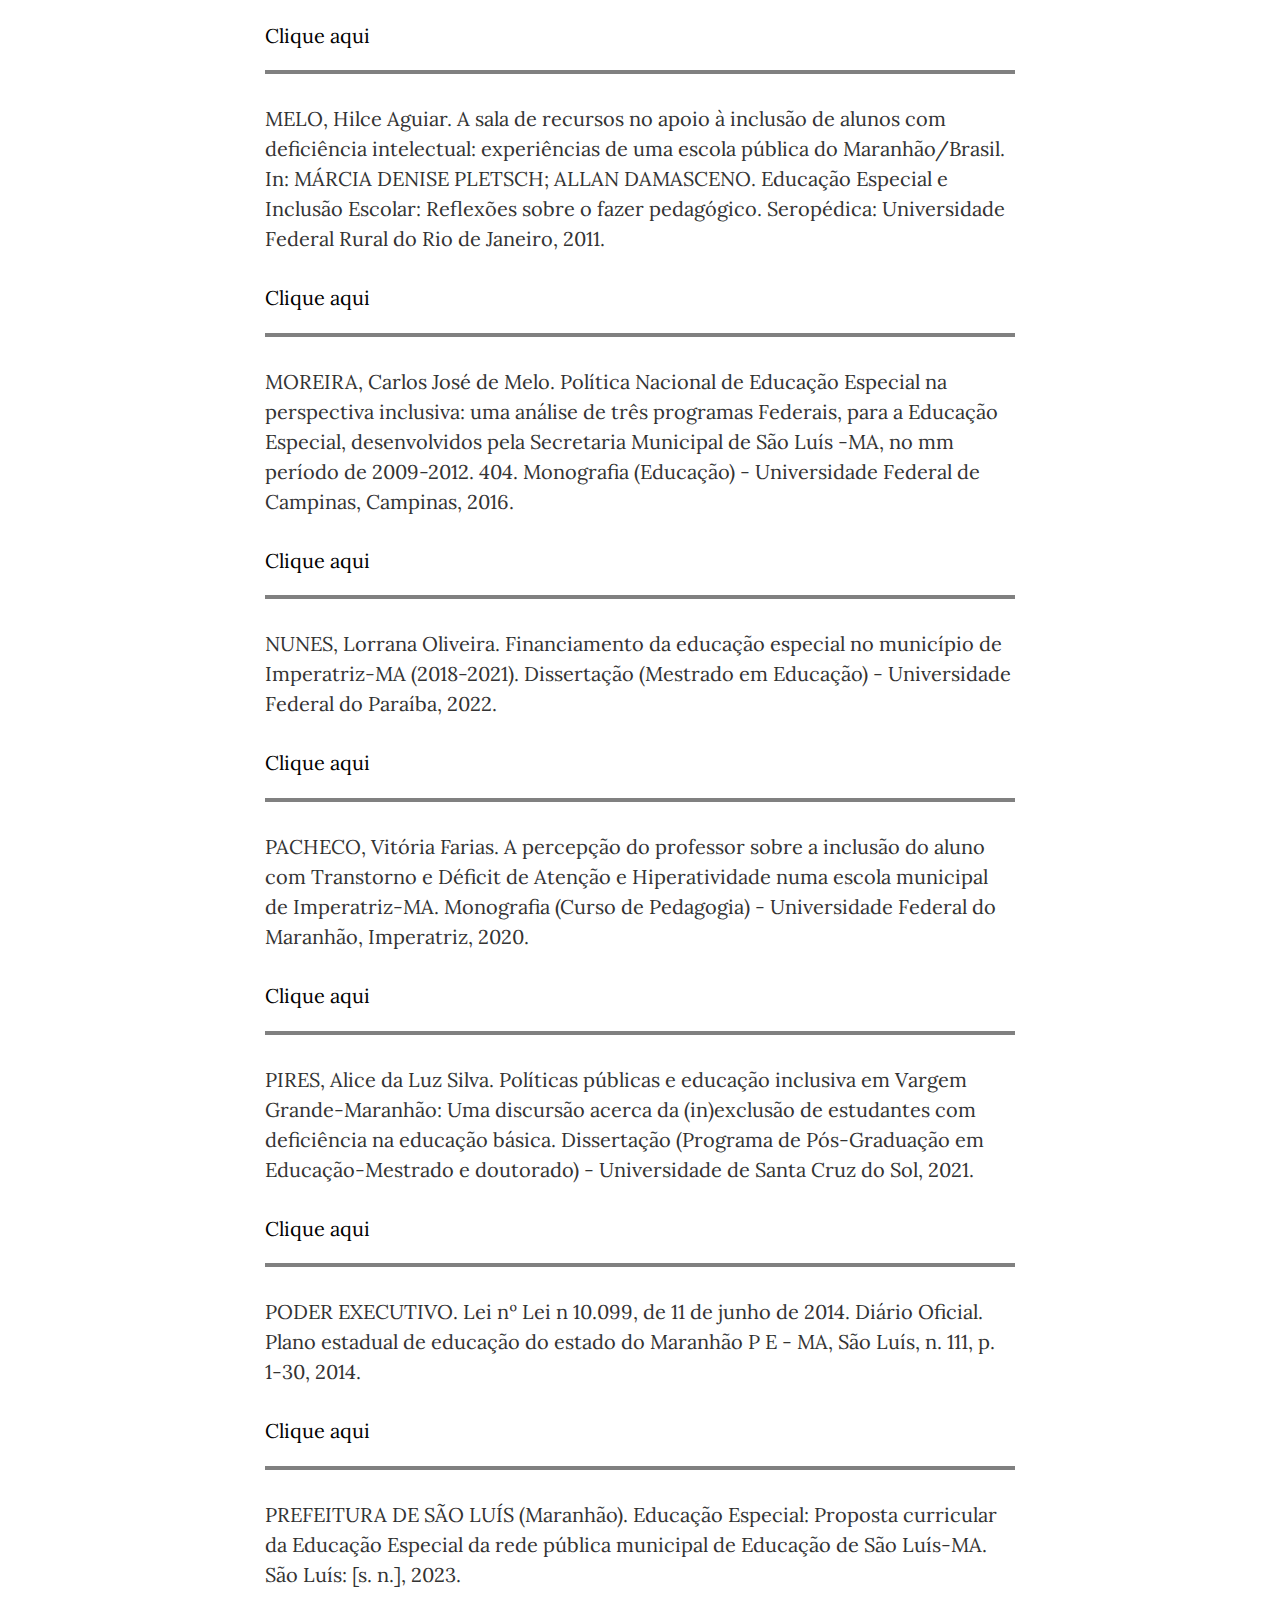
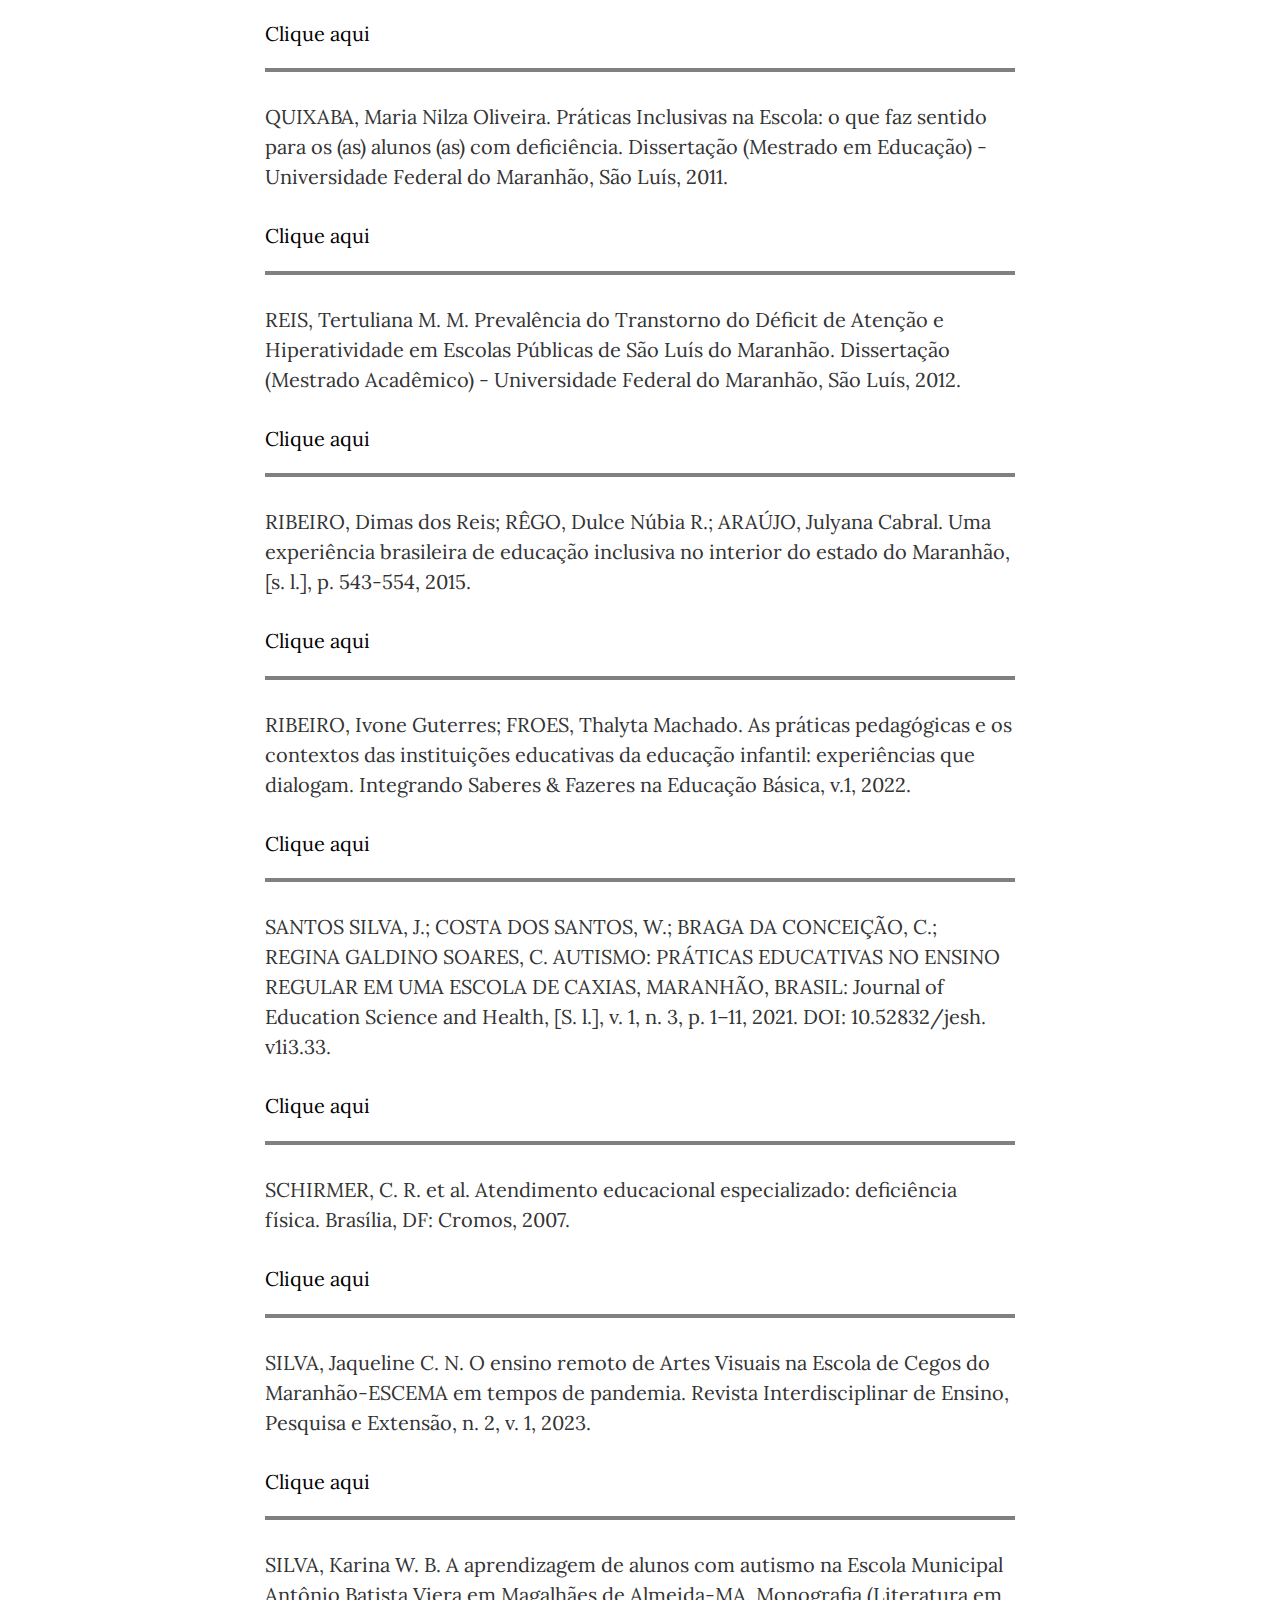
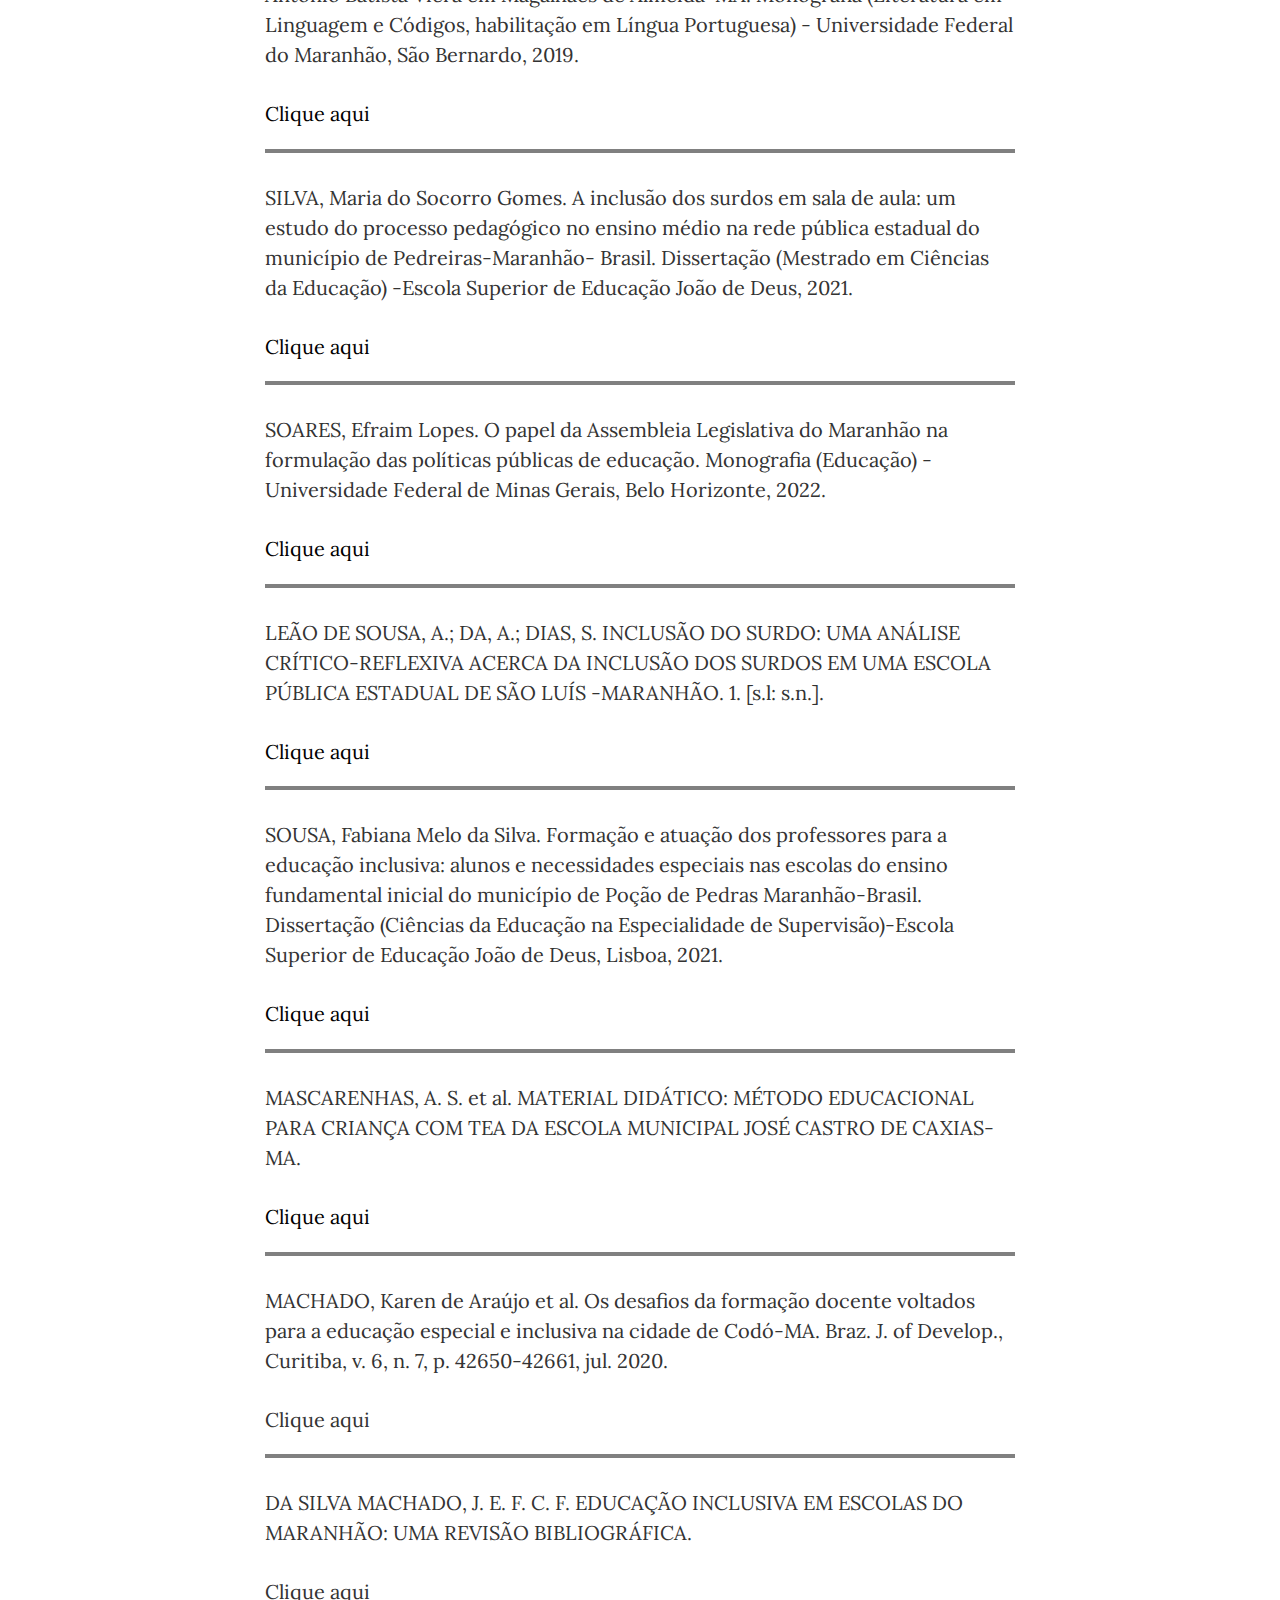
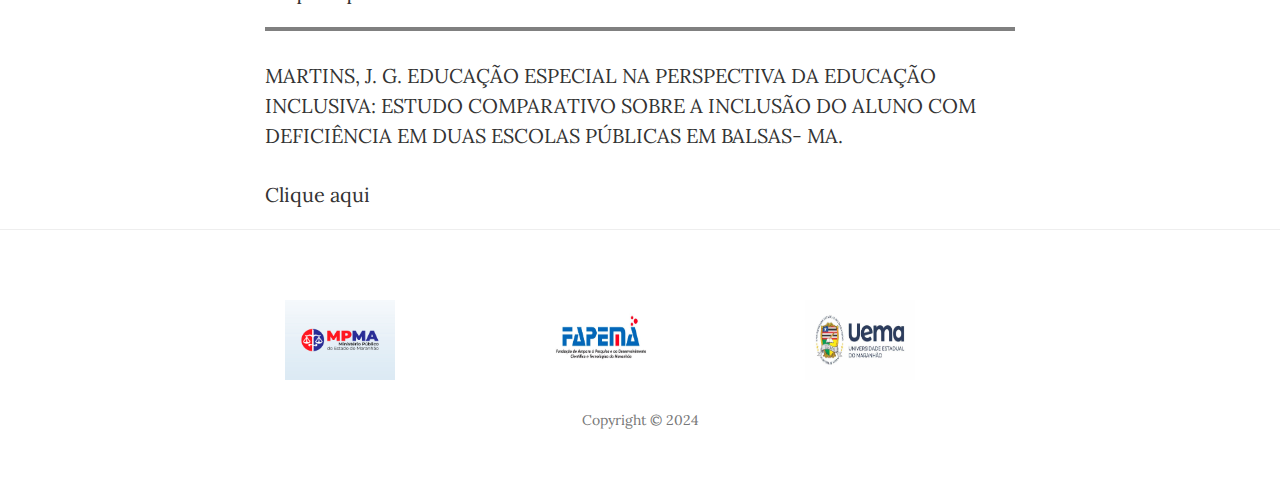
<file: post.html>
<!DOCTYPE html>
<html lang="en">

<head>

    <meta charset="utf-8">
    <meta http-equiv="X-UA-Compatible" content="IE=edge">
    <meta name="viewport" content="width=device-width, initial-scale=1">
    <meta name="description" content="">
    <meta name="author" content="">

    <title>Observatório digital</title>

    <!-- Bootstrap Core CSS -->
    <link href="vendor/bootstrap/css/bootstrap.min.css" rel="stylesheet">

    <!-- Theme CSS -->
    <link href="css/clean-blog.min.css" rel="stylesheet">
    <link rel="stylesheet" href="css/img.css">
    <!-- Custom Fonts -->
    <link href="vendor/font-awesome/css/font-awesome.min.css" rel="stylesheet" type="text/css">
    <link href='https://fonts.googleapis.com/css?family=Lora:400,700,400italic,700italic' rel='stylesheet' type='text/css'>
    <link href='https://fonts.googleapis.com/css?family=Open+Sans:300italic,400italic,600italic,700italic,800italic,400,300,600,700,800' rel='stylesheet' type='text/css'>

    <!-- HTML5 Shim and Respond.js IE8 support of HTML5 elements and media queries -->
    <!-- WARNING: Respond.js doesn't work if you view the page via file:// -->
    <!--[if lt IE 9]>
        <script src="https://oss.maxcdn.com/libs/html5shiv/3.7.0/html5shiv.js"></script>
        <script src="https://oss.maxcdn.com/libs/respond.js/1.4.2/respond.min.js"></script>
    <![endif]-->
    <style>
        .menu {
            background-color: #ffffff;
            overflow: hidden;
            border-radius: 5px;
        }

        .menu a {
        float: left;
        display: block;
        color: rgb(255, 255, 255);
        text-align: center;
        padding: 14px 20px;
        text-decoration: none;
        transition: background-color 0.3s, transform 0.3s;
        }

        .menu a:hover {
            background-color: #fffefe;
            transform: scale(1.1);
        }

        .menu a.active {
            background-color: #04AA6D;
        }
    </style>

</head>

<body>

    <!-- Navigation -->
    <nav class="navbar navbar-default navbar-custom navbar-fixed-top">
        <div class="container-fluid">
            <!-- Brand and toggle get grouped for better mobile display -->
            <div class="navbar-header page-scroll">
                <button type="button" class="navbar-toggle" data-toggle="collapse" data-target="#bs-example-navbar-collapse-1">
                    <span class="sr-only">Toggle navigation</span>
                    Menu <i class="fa fa-bars"></i>
                </button>
                <a class="navbar-brand" href="index.html" style="color: black; background-color: white; border-radius: 10px;">Observatório digital</a>
            </div>

            <!-- Collect the nav links, forms, and other content for toggling -->
            <div class="collapse navbar-collapse" id="bs-example-navbar-collapse-1">
                <ul class="nav navbar-nav navbar-right">
                    <li>
                        <a class="menu" href="index.html" style="color: black;">Inicio</a>
                    </li>
                    <li> 
                        <a class="menu" href="prefacio.html" style="color: black;">Prefácio</a>
                    </li>
                    <li>
                        <a class="menu" href="post.html" style="color: black;">Nosso acervo</a>
                    </li>
                    <li>
                        <a class="menu" href="casa.html" style="color: black;">Casas de Apoio</a>
                    </li>
                </ul>
            </div>
            <!-- /.navbar-collapse -->
        </div>
        <!-- /.container -->
    </nav>

    <!-- Page Header -->
    <!-- Set your background image for this header on the line below. -->
    <header class="intro-header" style="background-image: url('img/banner01.png');">
        <div class="container">
            <div class="row">
                <div class="col-lg-8 col-lg-offset-2 col-md-10 col-md-offset-1">
                    <div class="post-heading">
                        <h1 style="color:rgb(0, 0, 0);  width: 400px;">Nosso Acervo</h1>
                        <hr style="border: 1px solid black;">
                    </div>
                </div>
            </div>
        </div>
    </header>

    <!-- Post Content -->
    <article>
        <div class="container">
            <div class="row">
                <div class="col-lg-8 col-lg-offset-2 col-md-10 col-md-offset-1">
                    <p>ENCONTRO DE PESQUISA EDUCACIONAL DO NORTE E NORDESTE, XXII., 2014, Natal/RN.ENCONTRO DE PESQUISA EDUCACIONAL DO NORTE E NORDESTE, XXII., 2014, Natal/RN. 
                        A institucionalização da educação de pessoas com deficiência visual no estado do Maranhão [...]. Natal: [s. n.], 2014.</p>
                        <a style="color:black;" class="clique" href="https://periodicos.fclar.unesp.br/iberoamericana/article/view/7847/5403">Clique aqui</a>    
                        <hr style="border: 2px solid;">

                        <p>SOUSA, Helayne Santos et al. Educação inclusiva no ensino superior: uma análise da acessibilidade na universidade estadual da região Tocantina do Maranhão. Brasilian Journal of Development, Curitiba, v. 8, n. 8, p. 54780-54792, 2022.</p>
                        <a style="color:black;" class="clique" href="https://doi.org/10.34117/bjdv8n8-006">Clique aqui</a>    
                        <hr style="border: 2px solid;">

                        <p>ALMEIDA, Jordânia Graziele dos Reis. TDAH no âmbito escolar: desafios do trabalho no CMEI Sagrado Coração de Jesus em Codó-MA. Monografia (Licenciatura em Pedagogia) - Universidade Federal do Maranhão, Codó, 2022.</p>
                        <a style="color:black;" class="clique" href="https://www.monografias.ufma.br/jspui/handle/123456789/5750">Clique aqui</a>    
                        <hr style="border: 2px solid;">

                        <p>ARAÚJO, Maria Aparecida de Almeida. Educação inclusiva na educação superior: as condições de acesso e permanência de discentes surdos ou deficiência auditiva na Universidade Federal do Maranhão. 2020. 120 f. Dissertação (Pós-Graduação em Políticas Públicas/CCSO) - UFMA, 2020.</p>
                        <a style="color:black;" class="clique" href="https://tedebc.ufma.br/jspui/handle/tede/tede/3681">Clique aqui</a>    
                        <hr style="border: 2px solid;">

                        <p>AZEVEDO, Luciane Bezerra. Os desafios da implementação do PEI para a aprendizagem dos estudantes com TEA no ensino fundamental em uma escola municipal de São Luís / Maranhão. Monografia (Graduação em Pedagogia) - Faculdade Laboro, São Luís, 2023.</p>
                        <a style="color:black;" class="clique"  href="http://repositorio.laboro.edu.br:8080/jspui/handle/123456789/2514">Clique aqui</a>    
                        <hr style="border: 2px solid;">

                        <p>BAPTISTA, Claudio Roberto. “Ação pedagógica e educação especial: a sala de recursos como prioridade na oferta de serviços especializados”. Revista Brasileira de Educação Especial [online]. 2011, v. 17, n. spe1, pp. 59-76.</p>
                        <a style="color:black;" class="clique" href="https://doi.org/10.1590/S1413-65382011000400006">Clique aqui</a>    
                        <hr style="border: 2px solid;">
                        
                        <p>BARROS, Gilvanete Veras de Sousa; VELOSO, Dinorá Almeida; SOUZA, José Luís dos Santos. Atendimento especializado no município de Grajaú, Maranhão. V Congresso Nacional de Educação, [s. l.], 17 out. 2018.</p>
                        <a style="color:black;" class="clique" href="https://editorarealize.com.br/editora/anais/conedu/2018/TRABALHO_EV117_MD1_SA10_ID10163_08092018164141.pdf">Clique aqui</a>    
                        <hr style="border: 2px solid;">

                        <p>BORGES, Sandria Mendes. Propostas para melhoria de práticas de educação inclusiva de uma aluna com síndrome de Down no ensino fundamental: um estudo de caso em Pedro do Rosário - Maranhão. Dissertação (Mestrado em Educação Especial), 2022.</p>
                        <a style="color:black;" class="clique"href="http://hdl.handle.net/10400.26/44682">Clique aqui</a>    
                        <hr style="border: 2px solid;">

                        <p>BRASIL (2015). Congresso Nacional. Lei Brasileira de Inclusão da Pessoa com Deficiência</p>
                        <a style="color:black;" class="clique" href="http://www.planalto.gov.br/ccivil_03/_ato2015-2018/2015/lei/l13146.htm">Clique aqui</a>    
                        <hr style="border: 2px solid;">

                        <p>BRIDI, Fabiane Romano de Souza. Formação continuada em Educação Especial: o atendimento educacional especializado. Revista do programa de Pós-Graduação - Mestrado, Tubarão, v. 4, n. 7, p. 187 - 199, Jan./Jun. 2011.</p>
                        <a style="color:black;" class="clique"  href="https://pdfs.semanticscholar.org/831f/2dc8bffe437c141cd70eb310b854541b2af5.pdf">Clique aqui</a>    
                        <hr style="border: 2px solid;">

                        <p>CAMELO, Maria Gorethi dos Santos. A política nacional de Educação Especial na perspectiva da educação inclusiva em municípios do Maranhão: limitações e contribuições. 2021. Dissertação (Mestrado em Educação) - UEMA, [S. l.], 2021.</p>
                        <a style="color:black;" class="clique" href="https://periodicos.fclar.unesp.br/iberoamericana/article/view/7847/5403">Clique aqui</a>    
                        <hr style="border: 2px solid;">

                        <p>CARVALHO, M. B. W. B. de, & BONFIM, M. N. B. (2017). A EDUCAÇÃO ESPECIAL NO MARANHÃO: apontamentos históricos. Cadernos De Pesquisa, 23, 176–191.</p>
                        <a style="color:black;" class="clique" href="https://doi.org/10.18764/2178-2229.v.23n.especial/p176-191">Clique aqui</a>    
                        <hr style="border: 2px solid;">

                        <p>CARVALHO, M. B. W. B. de; MORAES, L. C. S. de. A FORMAÇÃO DE PROFESSORES NA PERSPECTIVA DA EDUCAÇÃO INCLUSIVA NO MARANHÃO: EM DISCUSSÃO PROPOSTAS E AÇÕES</p>
                        <a style="color:black;" class="clique" href="https://periodicos.uepa.br/index.php/cocar/article/view/627">Clique aqui</a>    
                        <hr style="border: 2px solid;">

                        <p>COELHO, Washington Luís Rocha. Política maranhense de inclusão escolar: com a palavras, as professoras. Orientador: Mariza Borges Wall Barbosa de Carvalho. 2008. 119 p. Programa de Pós-Graduação (Mestrado em Educação) - UFMA, São Luís, 2008</p>
                        <a style="color:black;" class="clique" href="https://periodicos.fclar.unesp.br/iberoamericana/article/view/7847/5403">Clique aqui</a>    
                        <hr style="border: 2px solid;">

                        <p>DE CARVALHO, M. B.; W. B.; SOUZA, A. de J. L. Formação de professores na perspectiva da educação inclusiva e os planos de educação. Educação e Fronteiras, Dourados, v. 5, n. 14, p. 73–83, 2016</p>
                        <a style="color:black;" class="clique" href="https://ojs.ufgd.edu.br/index.php/educacao/article/view/3773">Clique aqui</a>    
                        <hr style="border: 2px solid;">

                        <p>DUTRA, Suzenny Nascimento. O transtorno do Déficit de atenção e Hiperatividade (TDAH) como sistema de classificação e estigmatização em instituições escolares de São Luís - MA. Dissertação (Mestrado em Ciências Sociais) - Universidade Federal do Maranhão, São Luís, 2022</p>
                        <a style="color:black;" class="clique" href="https://tedebc.ufma.br/jspui/handle/tede/tede/4683">Clique aqui</a>    
                        <hr style="border: 2px solid;">

                        <p>ENCARNAÇÃO, Rosângela S. A inclusão escolar sob a percepção dos docentes do 1 e 2 ano do ensino fundamental nas escolas municipais de São Luís - Maranhão. O Escola Superior de Educação, Comunicação e Desporto - Politécnico da Guarda, Guarda, 2017</p>
                        <a style="color:black;" class="clique" href=" http://hdl.handle.net/10314/3817">Clique aqui</a>    
                        <hr style="border: 2px solid;">

                        <p>FERREIRA, Cristiane Moizinho. Educação Especial: reflexões sobre ações inclusivas no Brasil e no Maranhão. Dissertação (Políticas Públicas e Gestão da Assistência Social) - Faculdade Laboro, São Luís, 2016.</p>
                        <a style="color:black;" class="clique" href="http://repositorio.laboro.edu.br:8080/jspui/bitstream/123456789/1725/1/Mono%20Cristiane.pdf">Clique aqui</a>
                        <hr style="border: 2px solid;">

                        <p>FERREIRA, Nilma Maria Cardoso. Educação inclusiva no ensino superior: análise de políticas educacionais para pessoa com deficiência na Universidade Federal do Maranhão. Dissertação (Mestrado em Educação) - Universidade Federal do Maranhão, 2012.</p>
                        <a style="color:black;" class="clique" href="https://tedebc.ufma.br/jspui/bitstream/tede/238/1/DISSERTACAO%20NILMA.pdf">Clique aqui</a>
                        <hr style="border: 2px solid;">

                        <p>FILHO, Jorge Luís R. A efetivação do sistema educacional inclusivo pela via judicial: análise de decisões do Supremo Tribunal Federal e do Tribunal de Justiça do Estado do Maranhão quanto ao direito à educação para pessoas com deficiência. 2018. 120f. Dissertação (Programa de Pós-Graduação em Educação/CCSO) - Universidade Federal do Maranhão, São Luís.</p>
                        <a style="color:black;" class="clique" href="https://tedebc.ufma.br/jspui/bitstream/tede/2410/2/JorgeRibeiroFilho.pdf">Clique aqui</a>
                        <hr style="border: 2px solid;">

                        <p>FRANÇA, Fernanda Alice Costa. Educação profissional e educação especial: a interface como ferramenta de inclusão dos estudantes da rede municipal de ensino em São Luís. Revista Educação Básica em Foco, v.2, n.2, 2021.</p>
                        <a style="color:black;" class="clique" href="https://educacaobasicaemfoco.net.br/05/Artigos/3-EDUCACAO-INCLUSIVA/Educacao_profissional_e_educacao_especial_a_interface_FRANCA-F-A-C.pdf">Clique aqui</a>
                        <hr style="border: 2px solid;">

                        <p>JESUS, Ivone das Dores de. Analisando a Educação inclusiva no curso de Licenciatura em Geografia na Universidade Estadual do Maranhão. Orientador: Maria Núbia Barbosa Bonfim. 2012. Dissertação (Dissertação de Mestrado) - Universidade Federal do Maranhão, [S. l.], 2012.</p>
                        <a style="color:black;" class="clique"  href="https://tedebc.ufma.br/jspui/bitstream/tede/235/1/DISSERTACAO%20Ivone.pdf">Clique aqui</a>
                        <hr style="border: 2px solid;">

                        <p>JORNADA INTERNACIONAL POLÍTICAS PÚBLICAS, VII, 2015, São Luís/MA. A educação escolar de alunos surdos no Instituto Federal de Educação, Ciência e Tecnologia do Maranhão (IFMA) Campus Imperatriz. São Luís, 2015.</p>
                        <a style="color:black;" class="clique" href="https://www.joinpp.ufma.br/jornadas/joinpp2015/pdfs/eixo13/a-educacao-escolar-de-alunos-surdos-do-instituto-federal-de-educacao-ciencia-e-tecnologia-do-maranhao--ifma--campus-imperatriz.pdf">Clique aqui</a>
                        <hr style="border: 2px solid;">

                        <p>LIMA, Greida Santos. Estratégias docentes com alunos autistas em classes regulares de ensino: desafios e possibilidades. Monografia (Licenciatura Interdisciplinar e Códigos, habilitação em Língua Portuguesa) - Universidade Federal do Maranhão, São Bernardo, 2022.</p>
                        <a style="color:black;" class="clique"  href="https://www.monografias.ufma.br/jspui/handle/123456789/5808">Clique aqui</a>
                        <hr style="border: 2px solid;">

                        <p>LIRA, Monalisa Pereira. As salas de recursos multifuncionais e o ensino de ciências: os desafios para a implementação de uma educação especial na perspectiva inclusiva. Dissertação (Especialização em Ensino em Ciências) - Instituto Federal de Educação, Ciência e Tecnologia do Maranhão-Campus Timon, 2020.</p>
                        <a style="color:black;" class="clique"href="https://www.redalyc.org/journal/5606/560662197016/html/">Clique aqui</a>
                        <hr style="border: 2px solid;">

                        <p>LUSTOSA, Lucas Guimaraes. Avaliação do processo de implementação do Programa Escola Digna: colaboração federativa na política educacional no Maranhão. Dissertação (Mestrado-Programa de Pós-Graduação em Políticas Públicas) - Universidade Federal do Maranhão, São Luís 2022.</p>
                        <a style="color:black;" class="clique" href="https://tedebc.ufma.br/jspui/handle/tede/tede/4344">Clique aqui</a>
                        <hr style="border: 2px solid;">

                        <p>MACEDO, Débora Arruda; ALCÂNTARA, Ramon Luís de Santana. A história da educação especial nas escolas públicas municipais de Sítio Novo/MA. Revista de Geografia e Interdisciplinaridade, Grajaú-MA, v.2, n.5, p. 514-535, jan./abr. 2016.</p>
                        <a style="color:black;" class="clique" href="https://www.researchgate.net/publication/307952711_A_Historia_da_Educacao_Especial_nas_Escolas_Publicas_Municipais_de_Sitio_NovoMA">Clique aqui</a>
                        <hr style="border: 2px solid;">

                        <p>MARANHÃO: apontamentos históricos. Cadernos De Pesquisa, 23, 176–191.</p>
                        <a style="color:black;" class="clique"href="https://doi.org/10.18764/2178-2229.v.23n.especial/p176-191">Clique aqui</a>
                        <hr style="border: 2px solid;">

                        <p>MELO, Hilce Aguiar. A sala de recursos no apoio à inclusão de alunos com deficiência intelectual: experiências de uma escola pública do Maranhão/Brasil. In: MÁRCIA DENISE PLETSCH; ALLAN DAMASCENO. Educação Especial e Inclusão Escolar: Reflexões sobre o fazer pedagógico. Seropédica: Universidade Federal Rural do Rio de Janeiro, 2011.</p>
                        <a style="color:black;" class="clique" href="https://tedebc.ufma.br/jspui/bitstream/tede/127/1/HILCE%20AGUIAR%20MELO.pdf">Clique aqui</a>
                        <hr style="border: 2px solid;">

                        <p>MOREIRA, Carlos José de Melo. Política Nacional de Educação Especial na perspectiva inclusiva: uma análise de três programas Federais, para a Educação Especial, desenvolvidos pela Secretaria Municipal de São Luís -MA, no mm período de 2009-2012. 404. Monografia (Educação) - Universidade Federal de Campinas, Campinas, 2016.</p>
                        <a style="color:black;" class="clique" href="https://www.bing.com/search?q=Pol%C3%ADtica%20Nacional%20de%20Educa%C3%A7%C3%A3o%20Especial%20na%20perspectiva%20inclusiva%3A%20uma%20an%C3%A1lise%20de%20tr%C3%AAs%20programas%20Federais%2C%20para%20a%20Educa%C3%A7%C3%A3o%20Especial%2C%20desenvolvidos%20pela%20Secretaria%20Municipal%20de%20S%C3%A3o%20Lu%C3%ADs%20&qs=n&form=QBRE&=%25eManage%20seu%20Hist%C3%B3rico%20de%20Pesquisa%25E&sp=-1&ghc=2&lq=1&pq=pol%C3%ADtica%20nacional%20de%20educa%C3%A7%C3%A3o%20especial%20na%20perspectiva%20inclusiva%3A%20uma%20an%C3%A1lise%20de%20tr%C3%AAs%20programas%20federais%2C%20para%20a%20educa%C3%A7%C3%A3o%20especial%2C%20desenvolvidos%20pela%20secretaria%20municipal%20de%20s%C3%A3o%20lu%C3%ADs%20-ma%2C%20no%20mm%20per%C3%ADodo%20de%202009-2012.%20404.%20monografia(educa%C3%A7%C3%A3o)-%20universidade%20federal%20de%20campinas%2C%20campinas%2C%202016.2-u4s3-aap-cdi2-q10&sc=2-311&sk=&cvid=B1E6CCD441674DCE8936345CC6363138&ghsh=0&ghacc=0&ghpl=">Clique aqui</a>
                        <hr style="border: 2px solid;">

                        <p>NUNES, Lorrana Oliveira. Financiamento da educação especial no município de Imperatriz-MA (2018-2021). Dissertação (Mestrado em Educação) - Universidade Federal do Paraíba, 2022.</p>
                        <a style="color:black;" class="clique" href="https://repositorio.ufpb.br/jspui/bitstream/123456789/26852/1/LorranaOliveiraNunes_Dissert.pdf">Clique aqui</a>
                        <hr style="border: 2px solid;">

                        <p>PACHECO, Vitória Farias. A percepção do professor sobre a inclusão do aluno com Transtorno e Déficit de Atenção e Hiperatividade numa escola municipal de Imperatriz-MA. Monografia (Curso de Pedagogia) - Universidade Federal do Maranhão, Imperatriz, 2020.</p>
                        <a style="color:black;" class="clique" href="https://www.monografias.ufma.br/jspui/bitstream/123456789/6675/1/VITORIA_FARIAS_PACHECO.tcc.pdf">Clique aqui</a>
                        <hr style="border: 2px solid;">

                        <p>PIRES, Alice da Luz Silva. Políticas públicas e educação inclusiva em Vargem Grande-Maranhão: Uma discursão acerca da (in)exclusão de estudantes com deficiência na educação básica. Dissertação (Programa de Pós-Graduação em Educação-Mestrado e doutorado) - Universidade de Santa Cruz do Sol, 2021.</p>
                        <a style="color:black;" class="clique" href="//hdl.handle.net/11624/3128">Clique aqui</a>
                        <hr style="border: 2px solid;">

                        <p>PODER EXECUTIVO. Lei nº Lei n 10.099, de 11 de junho de 2014. Diário Oficial. Plano estadual de educação do estado do Maranhão P E - MA, São Luís, n. 111, p. 1-30, 2014.</p>
                        <a style="color:black;" class="clique"  href="https://www.educacao.ma.gov.br/wp-content/uploads/2017/10/PLANO-ESTADUAL-DE-EDUCA%C3%87%C3%83O-Lei-10.099-de-11-de-junho-de-2014.pdf">Clique aqui</a>
                        <hr style="border: 2px solid;">

                        <p>PREFEITURA DE SÃO LUÍS (Maranhão). Educação Especial: Proposta curricular da Educação Especial da rede pública municipal de Educação de São Luís-MA. São Luís: [s. n.], 2023.</p>
                        <a style="color:black;" class="clique" href="https://www.saoluis.ma.gov.br/midias/anexos/4040_semed_sao_luis_proposta_curricular_3_educacao_especial.pdf">Clique aqui</a>
                        <hr style="border: 2px solid;">

                        <p>QUIXABA, Maria Nilza Oliveira. Práticas Inclusivas na Escola: o que faz sentido para os (as) alunos (as) com deficiência. Dissertação (Mestrado em Educação) - Universidade Federal do Maranhão, São Luís, 2011.</p>
                        <a style="color:black;" class="clique" href="https://periodicos.fclar.unesp.br/iberoamericana/article/view/7847/5403">Clique aqui</a>
                        <hr style="border: 2px solid;">

                        <p>REIS, Tertuliana M. M. Prevalência do Transtorno do Déficit de Atenção e Hiperatividade em Escolas Públicas de São Luís do Maranhão. Dissertação (Mestrado Acadêmico) - Universidade Federal do Maranhão, São Luís, 2012.</p>
                        <a style="color:black;" class="clique" href="http://tedebc.ufma.br:8080/jspui/bitstream/tede/1186/1/Dissertacao%20Tertuliana.pdf">Clique aqui</a>
                        <hr style="border: 2px solid;">
                        <p>RIBEIRO, Dimas dos Reis; RÊGO, Dulce Núbia R.; ARAÚJO, Julyana Cabral. Uma experiência brasileira de educação inclusiva no interior do estado do Maranhão, [s. l.], p. 543-554, 2015.</p>
                        <a style="color:black;" class="clique" href="https:/periodicos.fclar.unesp.br/iberoamericana/article/view/7847/5403">Clique aqui</a>
                        <hr style="border: 2px solid;">

                        <p>RIBEIRO, Ivone Guterres; FROES, Thalyta Machado. As práticas pedagógicas e os contextos das instituições educativas da educação infantil: experiências que dialogam. Integrando Saberes & Fazeres na Educação Básica, v.1, 2022.</p>
                        <a style="color:black;" class="clique" href="https://downloads.editoracientifica.com.br/articles/220709379.pdf">Clique aqui</a>
                        <hr style="border: 2px solid;">

                        <p>SANTOS SILVA, J.; COSTA DOS SANTOS, W.; BRAGA DA CONCEIÇÃO, C.; REGINA GALDINO SOARES, C. AUTISMO: PRÁTICAS EDUCATIVAS NO ENSINO REGULAR EM UMA ESCOLA DE CAXIAS, MARANHÃO, BRASIL: Journal of Education Science and Health, [S. l.], v. 1, n. 3, p. 1–11, 2021. DOI: 10.52832/jesh. v1i3.33.</p>
                        <a style="color:black;" class="clique"  href="https://bio10publicacao.com.br/jesh/article/view/33">Clique aqui</a>
                        <hr style="border: 2px solid;">

                        <p>SCHIRMER, C. R. et al. Atendimento educacional especializado: deficiência física. Brasília, DF: Cromos, 2007.</p>
                        <a style="color:black;" class="clique"  href="http://portal.mec.gov.br/seesp/arquivos/pdf/aee_df.pdf">Clique aqui</a>
                        <hr style="border: 2px solid;">

                        <p>SILVA, Jaqueline C. N. O ensino remoto de Artes Visuais na Escola de Cegos do Maranhão-ESCEMA em tempos de pandemia. Revista Interdisciplinar de Ensino, Pesquisa e Extensão, n. 2, v. 1, 2023.</p>
                        <a style="color:black;" class="clique"  href="https://periodicos.ifg.edu.br/riepex/article/view/837">Clique aqui</a>
                        <hr style="border: 2px solid;">

                        <p>SILVA, Karina W. B. A aprendizagem de alunos com autismo na Escola Municipal Antônio Batista Viera em Magalhães de Almeida-MA. Monografia (Literatura em Linguagem e Códigos, habilitação em Língua Portuguesa) - Universidade Federal do Maranhão, São Bernardo, 2019.</p>
                        <a style="color:black;" class="clique" href="http://rosario.ufma.br:8080/jspui/bitstream/123456789/3106/1/KARINA-SILVA.pdf">Clique aqui</a>
                        <hr style="border: 2px solid;">

                        <p>SILVA, Maria do Socorro Gomes. A inclusão dos surdos em sala de aula: um estudo do processo pedagógico no ensino médio na rede pública estadual do município de Pedreiras-Maranhão- Brasil. Dissertação (Mestrado em Ciências da Educação) -Escola Superior de Educação João de Deus, 2021.</p>
                        <a style="color:black;" class="clique" href="http://hdl.handle.net/10400.26/37188">Clique aqui</a>
                        <hr style="border: 2px solid;">

                        <p>SOARES, Efraim Lopes. O papel da Assembleia Legislativa do Maranhão na formulação das políticas públicas de educação. Monografia (Educação) - Universidade Federal de Minas Gerais, Belo Horizonte, 2022.</p>
                        <a style="color:black;" class="clique" href="https://repositorio.ufmg.br/bitstream/1843/48874/1/O%20papel%20da%20Assembleia%20Legislativa%20do%20estado%20do%20Maranh%c3%a3o%20na%20formula%c3%a7%c3%a3o%20das%20pol%c3%adticas%20p%c3%bablicas%20de%20educa%c3%a7%c3%a3o.pdf">Clique aqui</a>
                        <hr style="border: 2px solid;">

                        <p>LEÃO DE SOUSA, A.; DA, A.; DIAS, S. INCLUSÃO DO SURDO: UMA ANÁLISE CRÍTICO-REFLEXIVA ACERCA DA INCLUSÃO DOS SURDOS EM UMA ESCOLA PÚBLICA ESTADUAL DE SÃO LUÍS -MARANHÃO. 1. [s.l: s.n.].</p>
                        <a style="color:black;" class="clique"href="https://editorarealize.com.br/editora/anais/conedu/2020/TRABALHO_EV140_MD1_SA10_ID5811_29082020111514.pdf">Clique aqui</a>
                        <hr style="border: 2px solid;">

                        <p>SOUSA, Fabiana Melo da Silva. Formação e atuação dos professores para a educação inclusiva: alunos e necessidades especiais nas escolas do ensino fundamental inicial do município de Poção de Pedras Maranhão-Brasil. Dissertação (Ciências da Educação na Especialidade de Supervisão)-Escola Superior de Educação João de Deus, Lisboa, 2021.</p>
                        <a style="color:black;" class="clique" href="http://hdl.handle.net/10400.26/37567">Clique aqui</a>
                        <hr style="border: 2px solid;">

                        <p>MASCARENHAS, A. S. et al. MATERIAL DIDÁTICO: MÉTODO EDUCACIONAL PARA CRIANÇA COM TEA DA ESCOLA MUNICIPAL JOSÉ CASTRO DE CAXIAS-MA.</p>
                        <a style="color:black;" class="clique" href="https://www.editorarealize.com.br/editora/anais/conedu/2017/TRABALHO_EV073_MD4_SA10_ID4807_09082017181946.pdf">Clique aqui</a>
                        <hr style="border: 2px solid;">  

                        <p>MACHADO, Karen de Araújo et al. Os desafios da formação docente voltados para a 
                            educação especial e inclusiva na cidade de Codó-MA.  Braz. J. of Develop., Curitiba,
                             v. 6, n. 7, p. 42650-42661, jul. 2020.</p>    
                        <a href="https://www.academia.edu/c43808e5-5e4c-4139-ab61-c62904a6633a" class="clique">Clique aqui</a>
                        <hr style="border: 2px solid;">

                        <p>DA SILVA MACHADO, J. E. F. C. F. EDUCAÇÃO INCLUSIVA EM ESCOLAS DO MARANHÃO: UMA REVISÃO BIBLIOGRÁFICA.</p>
                        <a href="https://editorarealize.com.br/editora/anais/conedu/2023/TRABALHO_COMPLETO_EV185_MD1_ID10362_TB3250_21112023134157.pdf" class="clique">Clique aqui</a>
                        <hr style="border: 2px solid;">

                        <p>MARTINS, J. G. EDUCAÇÃO ESPECIAL NA PERSPECTIVA DA EDUCAÇÃO INCLUSIVA: ESTUDO COMPARATIVO 
                        SOBRE A INCLUSÃO DO ALUNO COM DEFICIÊNCIA EM DUAS ESCOLAS PÚBLICAS EM BALSAS- MA.</p>
                        <a href="https://editorarealize.com.br/editora/anais/conedu/2021/TRABALHO_EV150_MD1_SA110_ID773_29072021180213.pdfa" class="clique">Clique aqui</a>

                </div>
            </div>
        </div>
    </article>

    <hr>

    <!-- Footer -->
    <footer>
        <div class="container">
            <div class="row">
                <div class="col-lg-8 col-lg-offset-2 col-md-10 col-md-offset-1 text-center">
                    <div class="row">
                        <div class="col-xs-4 col-sm-4 col-md-4">
                            <img class="imagens img-responsive" src="img/1.png" alt="">
                        </div>
                        <div class="col-xs-4 col-sm-4 col-md-4">
                            <img class="imagens img-responsive" src="img/2.jpeg" alt="">
                        </div>
                        <div class="col-xs-4 col-sm-4 col-md-4">
                            <img class="imagens img-responsive" src="img/3.jpeg" alt="">
                        </div>
                    </div>
                    <p class="copyright text-muted">Copyright &copy; 2024</p>
                </div>
            </div>
        </div>
    </footer>
    

    <!-- jQuery -->
    <script src="vendor/jquery/jquery.min.js"></script>

    <!-- Bootstrap Core JavaScript -->
    <script src="vendor/bootstrap/js/bootstrap.min.js"></script>

    <!-- Contact Form JavaScript -->
    <script src="js/jqBootstrapValidation.js"></script>
    <script src="js/contact_me.js"></script>

    <!-- Theme JavaScript -->
    <script src="js/clean-blog.min.js"></script>

</body>

</html>
</file>
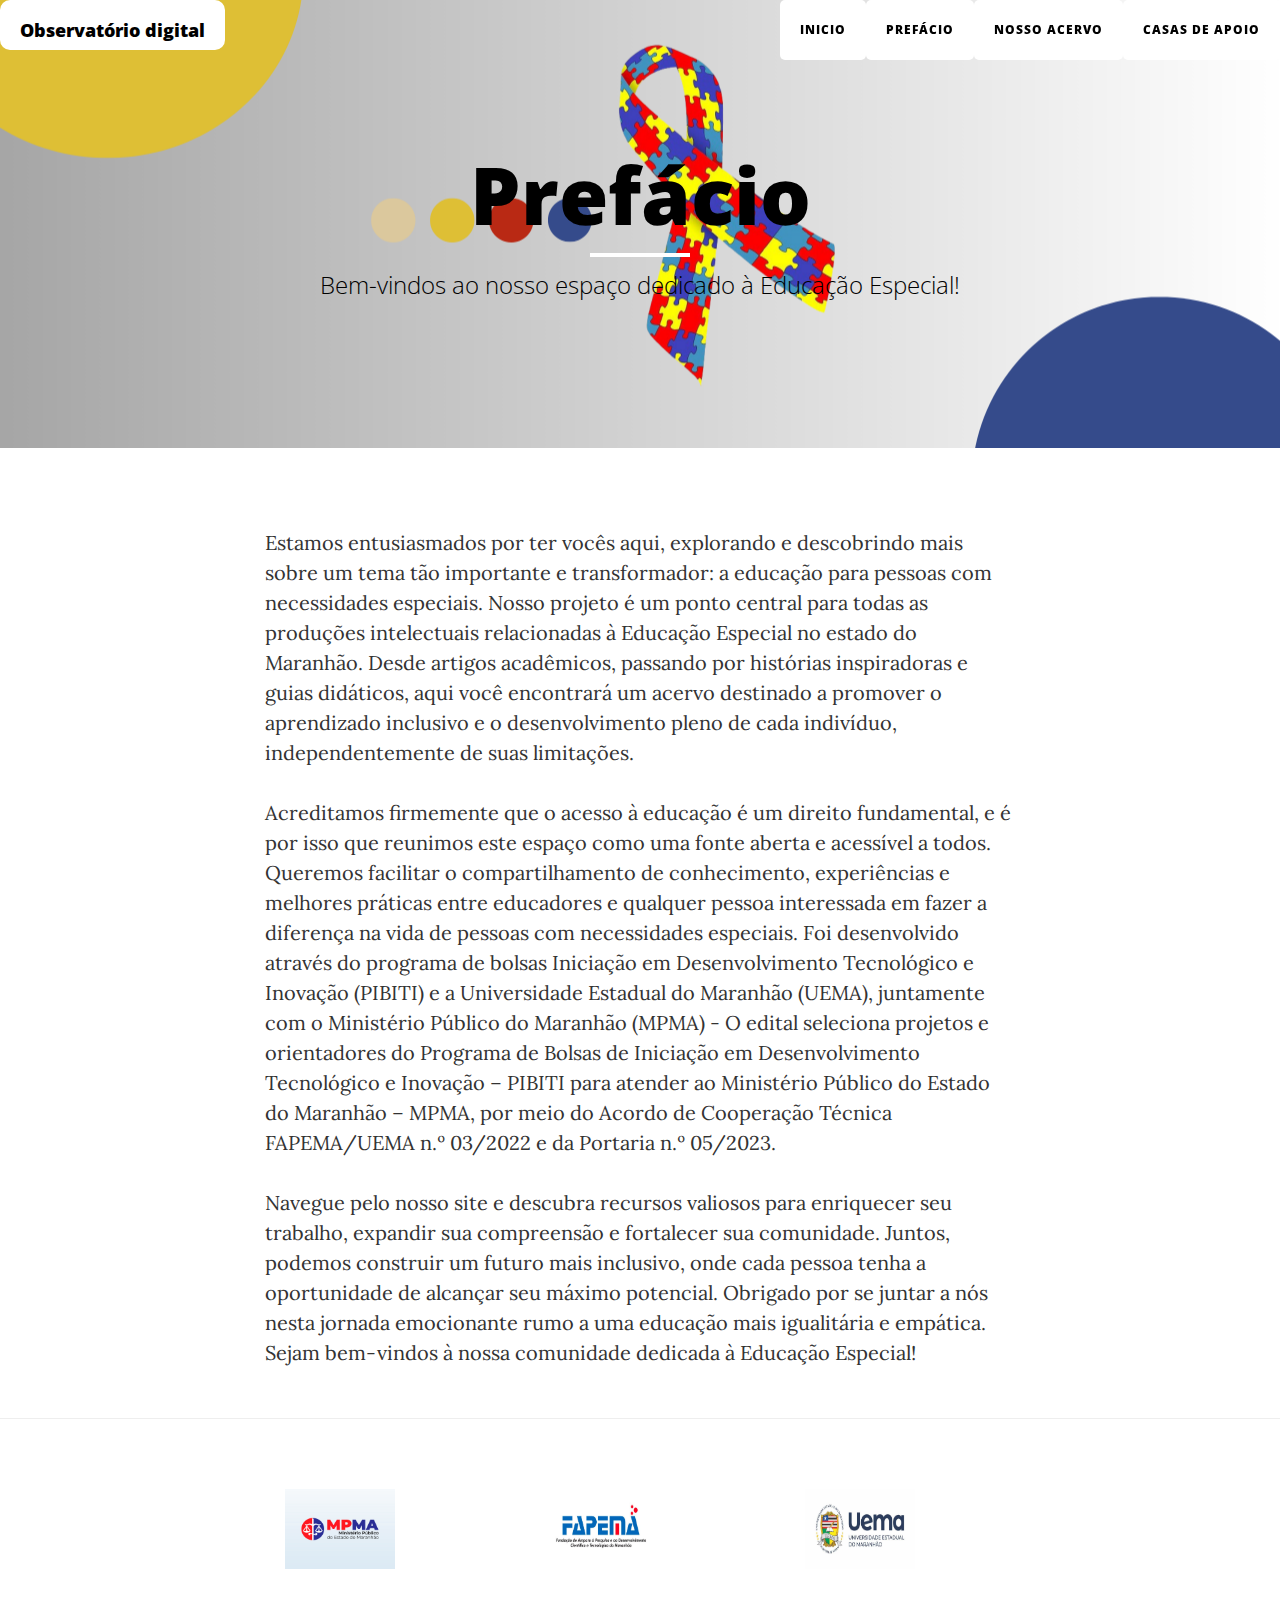
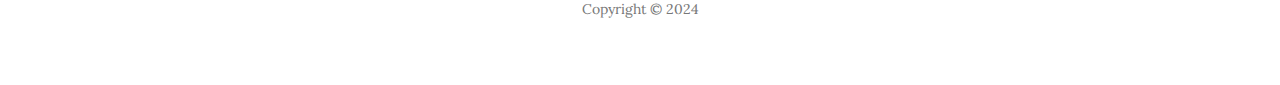
<file: prefacio.html>
<!DOCTYPE html>
<html lang="en">

<head>

    <meta charset="utf-8">
    <meta http-equiv="X-UA-Compatible" content="IE=edge">
    <meta name="viewport" content="width=device-width, initial-scale=1">
    <meta name="description" content="">
    <meta name="author" content="">

    <title>Observatório digital</title>

    <!-- Bootstrap Core CSS -->
    <link href="vendor/bootstrap/css/bootstrap.min.css" rel="stylesheet">

    <!-- Theme CSS -->
    <link href="css/clean-blog.min.css" rel="stylesheet">
    <link rel="stylesheet" href="css/img.css">

    <!-- Custom Fonts -->
    <link href="vendor/font-awesome/css/font-awesome.min.css" rel="stylesheet" type="text/css">
    <link href='https://fonts.googleapis.com/css?family=Lora:400,700,400italic,700italic' rel='stylesheet' type='text/css'>
    <link href='https://fonts.googleapis.com/css?family=Open+Sans:300italic,400italic,600italic,700italic,800italic,400,300,600,700,800' rel='stylesheet' type='text/css'>

    <!-- HTML5 Shim and Respond.js IE8 support of HTML5 elements and media queries -->
    <!-- WARNING: Respond.js doesn't work if you view the page via file:// -->
    <!--[if lt IE 9]>
        <script src="https://oss.maxcdn.com/libs/html5shiv/3.7.0/html5shiv.js"></script>
        <script src="https://oss.maxcdn.com/libs/respond.js/1.4.2/respond.min.js"></script>

    <![endif]-->
    <style>
        .menu {
            background-color: #ffffff;
            overflow: hidden;
            border-radius: 5px;
        }

        .menu a {
        float: left;
        display: block;
        color: rgb(255, 255, 255);
        text-align: center;
        padding: 14px 20px;
        text-decoration: none;
        transition: background-color 0.3s, transform 0.3s;
        }

        .menu a:hover {
            background-color: #fffefe;
            transform: scale(1.1);
        }

        .menu a.active {
            background-color: #04AA6D;
        }
    </style>
    
</head>

<body>

    <!-- Navigation -->
    <nav class="navbar navbar-default navbar-custom navbar-fixed-top">
        <div class="container-fluid">
            <!-- Brand and toggle get grouped for better mobile display -->
            <div class="navbar-header page-scroll">
                <button type="button" class="navbar-toggle" data-toggle="collapse" data-target="#bs-example-navbar-collapse-1">
                    <span class="sr-only">Toggle navigation</span>
                    Menu <i class="fa fa-bars"></i>
                </button>
                <a class="navbar-brand" href="index.html" style="color: black; background-color: #ffffff; border-radius: 10px;">Observatório digital</a>
            </div>

            <!-- Collect the nav links, forms, and other content for toggling -->
            <div class="collapse navbar-collapse" id="bs-example-navbar-collapse-1">
                <ul class="nav navbar-nav navbar-right"> 
                    <li>
                        <a class="menu" href="index.html" style="color: black;">Inicio</a>
                    </li>
                    <li> 
                        <a class="menu" href="prefacio.html" style="color: black;">Prefácio</a>
                    </li>
                    <li>
                        <a class="menu" href="post.html" style="color: black;">Nosso acervo</a>
                    </li>
                    <li>
                        <a class="menu" href="casa.html" style="color: black;">Casas de Apoio</a>
                    </li>
                </ul>
            </div>
            <!-- /.navbar-collapse -->
        </div>
        <!-- /.container -->
    </nav>

    <!-- Page Header -->
    <!-- Set your background image for this header on the line below. -->
    <header class="intro-header" style="background-image: url('img/banner01.png');">
        <div class="container">
            <div class="row">
                <div class="col-lg-8 col-lg-offset-2 col-md-10 col-md-offset-1">
                    <div class="page-heading">
                        <h1 style="color: black;">Prefácio</h1>
                        <hr class="small">
                        <span class="subheading" style="color: black;">Bem-vindos ao nosso espaço dedicado à Educação Especial!</span>
                    </div>
                </div>
            </div>
        </div>
    </header>

    <!-- Main Content -->
    <div class="container">
        <div class="row">
            <div class="col-lg-8 col-lg-offset-2 col-md-10 col-md-offset-1">
                <p>Estamos entusiasmados por ter vocês aqui, explorando e descobrindo mais sobre um tema tão importante e transformador: a educação para pessoas com necessidades especiais.
                    Nosso projeto é um ponto central para todas as produções intelectuais relacionadas à Educação Especial no estado do Maranhão. Desde artigos acadêmicos, passando por histórias inspiradoras e guias didáticos, 
                    aqui você encontrará um acervo destinado a promover o aprendizado inclusivo e o desenvolvimento pleno de cada indivíduo, independentemente de suas limitações.</p>

                <p>Acreditamos firmemente que o acesso à educação é um direito fundamental, e é por isso que reunimos este espaço como uma fonte aberta e acessível a todos. Queremos facilitar o compartilhamento de conhecimento, 
                    experiências e melhores práticas entre educadores e qualquer pessoa interessada em fazer a diferença na vida de pessoas com necessidades especiais.
                    Foi desenvolvido através do programa de bolsas Iniciação em Desenvolvimento Tecnológico e Inovação (PIBITI) e a Universidade Estadual do Maranhão (UEMA), juntamente com o Ministério Público do Maranhão (MPMA) -  O edital seleciona projetos e orientadores do Programa de Bolsas de Iniciação em Desenvolvimento Tecnológico e Inovação – PIBITI para atender ao Ministério Público do Estado do Maranhão – MPMA,
                     por meio do Acordo de Cooperação Técnica FAPEMA/UEMA n.º 03/2022 e da Portaria n.º 05/2023.</p>
                <p>Navegue pelo nosso site e descubra recursos valiosos para enriquecer seu trabalho, expandir sua compreensão e fortalecer sua comunidade. Juntos, podemos construir um futuro mais inclusivo,
                     onde cada pessoa tenha a oportunidade de alcançar seu máximo potencial.

                    Obrigado por se juntar a nós nesta jornada emocionante rumo a uma educação mais igualitária e empática. Sejam bem-vindos à nossa comunidade dedicada à Educação Especial!</p>
            </div>
        </div>
    </div>

    <hr>

    <!-- Footer -->
    <footer>
        <div class="container">
            <div class="row">
                <div class="col-lg-8 col-lg-offset-2 col-md-10 col-md-offset-1 text-center">
                    <div class="row">
                        <div class="col-xs-4 col-sm-4 col-md-4">
                            <img class="imagens img-responsive" src="img/1.png" alt="">
                        </div>
                        <div class="col-xs-4 col-sm-4 col-md-4">
                            <img class="imagens img-responsive" src="img/2.jpeg" alt="">
                        </div>
                        <div class="col-xs-4 col-sm-4 col-md-4">
                            <img class="imagens img-responsive" src="img/3.jpeg" alt="">
                        </div>
                    </div>
                    <p class="copyright text-muted">Copyright &copy; 2024</p>
                </div>
            </div>
        </div>
    </footer>
    

    <!-- jQuery -->
    <script src="vendor/jquery/jquery.min.js"></script>

    <!-- Bootstrap Core JavaScript -->
    <script src="vendor/bootstrap/js/bootstrap.min.js"></script>

    <!-- Contact Form JavaScript -->
    <script src="js/jqBootstrapValidation.js"></script>
    <script src="js/contact_me.js"></script>

    <!-- Theme JavaScript -->
    <script src="js/clean-blog.min.js"></script>

</body>

</html>
</file>
<file: css/img.css>
.imagens{
    width: 110px;
    height: 80px;
    margin: 0 auto;
    margin-right:100px ;
}
</file>
<file: css/clean-blog.min.css>
/*!
 * Start Bootstrap - Clean Blog v3.3.7+1 (http://startbootstrap.com/template-overviews/clean-blog)
 * Copyright 2013-2017 Start Bootstrap
 * Licensed under MIT (https://github.com/BlackrockDigital/startbootstrap/blob/gh-pages/LICENSE)
 */a,body{color:#333}.navbar-custom .nav li a,.navbar-custom .navbar-brand,h1,h2,h3,h4,h5,h6{font-weight:800}.caption,.intro-header .page-heading,.intro-header .site-heading,footer .copyright{text-align:center}body{font-family:Lora,'Times New Roman',serif;font-size:20px;-webkit-tap-highlight-color:#0085A1}.intro-header .page-heading .subheading,.intro-header .post-heading .subheading,.intro-header .site-heading .subheading,.navbar-custom,h1,h2,h3,h4,h5,h6{font-family:'Open Sans','Helvetica Neue',Helvetica,Arial,sans-serif}p{line-height:1.5;margin:30px 0}p a{text-decoration:underline}a:focus,a:hover{color:#0085A1}a img:focus,a img:hover{cursor:zoom-in}blockquote{color:#777;font-style:italic}hr.small{max-width:100px;margin:15px auto;border-width:4px;border-color:#fff}.navbar-custom{position:absolute;top:0;left:0;width:100%;z-index:3}.navbar-custom .navbar-header .navbar-toggle{color:#777;font-weight:800;text-transform:uppercase;font-size:12px}.navbar-custom .nav li a{text-transform:uppercase;font-size:12px;letter-spacing:1px}@media only screen and (min-width:768px){.navbar-custom{background:0 0;border-bottom:1px solid transparent}.navbar-custom .navbar-brand{color:#fff;padding:20px}.navbar-custom .navbar-brand:focus,.navbar-custom .navbar-brand:hover{color:rgba(255,255,255,.8)}.navbar-custom .nav li a{color:#fff;padding:20px}.navbar-custom .nav li a:focus,.navbar-custom .nav li a:hover{color:rgba(255,255,255,.8)}.navbar-custom .nav li ul.dropdown-menu a{color:#333}.navbar-custom .nav li ul.dropdown-menu a:focus,.navbar-custom .nav li ul.dropdown-menu a:hover{color:#0085A1}}@media only screen and (min-width:1170px){.navbar-custom{-webkit-transition:background-color .3s;-moz-transition:background-color .3s;transition:background-color .3s;-webkit-transform:translate3d(0,0,0);-moz-transform:translate3d(0,0,0);-ms-transform:translate3d(0,0,0);-o-transform:translate3d(0,0,0);transform:translate3d(0,0,0);-webkit-backface-visibility:hidden;backface-visibility:hidden}.navbar-custom.is-fixed{position:fixed;top:-61px;background-color:rgba(255,255,255,.9);border-bottom:1px solid #f2f2f2;-webkit-transition:-webkit-transform .3s;-moz-transition:-moz-transform .3s;transition:transform .3s}.navbar-custom.is-fixed .navbar-brand{color:#333}.navbar-custom.is-fixed .navbar-brand:focus,.navbar-custom.is-fixed .navbar-brand:hover{color:#0085A1}.navbar-custom.is-fixed .nav li a{color:#333}.navbar-custom.is-fixed .nav li a:focus,.navbar-custom.is-fixed .nav li a:hover{color:#0085A1}.navbar-custom.is-visible{-webkit-transform:translate3d(0,100%,0);-moz-transform:translate3d(0,100%,0);-ms-transform:translate3d(0,100%,0);-o-transform:translate3d(0,100%,0);transform:translate3d(0,100%,0)}}.intro-header{background:center center no-repeat;-webkit-background-size:cover;-moz-background-size:cover;background-size:cover;-o-background-size:cover;margin-bottom:50px}.intro-header .page-heading,.intro-header .post-heading,.intro-header .site-heading{padding:100px 0 50px;color:#fff}.intro-header .page-heading h1,.intro-header .site-heading h1{margin-top:0;font-size:50px}.intro-header .page-heading .subheading,.intro-header .site-heading .subheading{font-size:24px;line-height:1.1;display:block;font-weight:300;margin:10px 0 0}@media only screen and (min-width:768px){.intro-header .page-heading,.intro-header .post-heading,.intro-header .site-heading{padding:150px 0}.intro-header .page-heading h1,.intro-header .site-heading h1{font-size:80px}}.intro-header .post-heading h1{font-size:35px}.intro-header .post-heading .meta,.intro-header .post-heading .subheading{line-height:1.1;display:block}.intro-header .post-heading .subheading{font-size:24px;margin:10px 0 30px;font-weight:600}.intro-header .post-heading .meta{font-family:Lora,'Times New Roman',serif;font-style:italic;font-weight:300;font-size:20px}.intro-header .post-heading .meta a{color:#fff}@media only screen and (min-width:768px){.intro-header .post-heading h1{font-size:55px}.intro-header .post-heading .subheading{font-size:30px}}.post-preview>a{color:#333}.post-preview>a:focus,.post-preview>a:hover{text-decoration:none;color:#0085A1}.post-preview>a>.post-title{font-size:30px;margin-top:30px;margin-bottom:10px}.post-preview>a>.post-subtitle{margin:0 0 10px;font-weight:300}.post-preview>.post-meta{color:#777;font-size:18px;font-style:italic;margin-top:0}.post-preview>.post-meta>a{text-decoration:none;color:#333}.post-preview>.post-meta>a:focus,.post-preview>.post-meta>a:hover{color:#0085A1;text-decoration:underline}@media only screen and (min-width:768px){.post-preview>a>.post-title{font-size:36px}}.section-heading{font-size:36px;margin-top:60px;font-weight:700}.btn,.pager li>a,.pager li>span{font-family:'Open Sans','Helvetica Neue',Helvetica,Arial,sans-serif;text-transform:uppercase;font-weight:800;letter-spacing:1px}.caption{font-size:14px;padding:10px;font-style:italic;margin:0;display:block;border-bottom-right-radius:5px;border-bottom-left-radius:5px}footer{padding:50px 0 65px}footer .list-inline{margin:0;padding:0}footer .copyright{font-size:14px;margin-bottom:0}.floating-label-form-group{font-size:14px;position:relative;margin-bottom:0;padding-bottom:.5em;border-bottom:1px solid #eee}.floating-label-form-group input,.floating-label-form-group textarea{z-index:1;position:relative;padding-right:0;padding-left:0;border:none;border-radius:0;font-size:1.5em;background:0 0;box-shadow:none!important;resize:none}.floating-label-form-group label{display:block;z-index:0;position:relative;top:2em;margin:0;font-size:.85em;line-height:1.764705882em;vertical-align:middle;vertical-align:baseline;opacity:0;-webkit-transition:top .3s ease,opacity .3s ease;-moz-transition:top .3s ease,opacity .3s ease;-ms-transition:top .3s ease,opacity .3s ease;transition:top .3s ease,opacity .3s ease}.floating-label-form-group::not(:first-child){padding-left:14px;border-left:1px solid #eee}.floating-label-form-group-with-value label{top:0;opacity:1}.floating-label-form-group-with-focus label{color:#0085A1}form .row:first-child .floating-label-form-group{border-top:1px solid #eee}.btn{font-size:14px;border-radius:0;padding:15px 25px}.btn-lg{font-size:16px;padding:25px 35px}.btn-default:focus,.btn-default:hover{background-color:#0085A1;border:1px solid #0085A1;color:#fff}.pager{margin:20px 0 0}.pager li>a,.pager li>span{font-size:14px;padding:15px 25px;background-color:#fff;border-radius:0}.pager li>a:focus,.pager li>a:hover{color:#fff;background-color:#0085A1;border:1px solid #0085A1}.pager .disabled>a,.pager .disabled>a:focus,.pager .disabled>a:hover,.pager .disabled>span{color:#777;background-color:#333;cursor:not-allowed}::-moz-selection{color:#fff;text-shadow:none;background:#0085A1}::selection{color:#fff;text-shadow:none;background:#0085A1}img::selection{color:#fff;background:0 0}img::-moz-selection{color:#fff;background:0 0}
</file>
